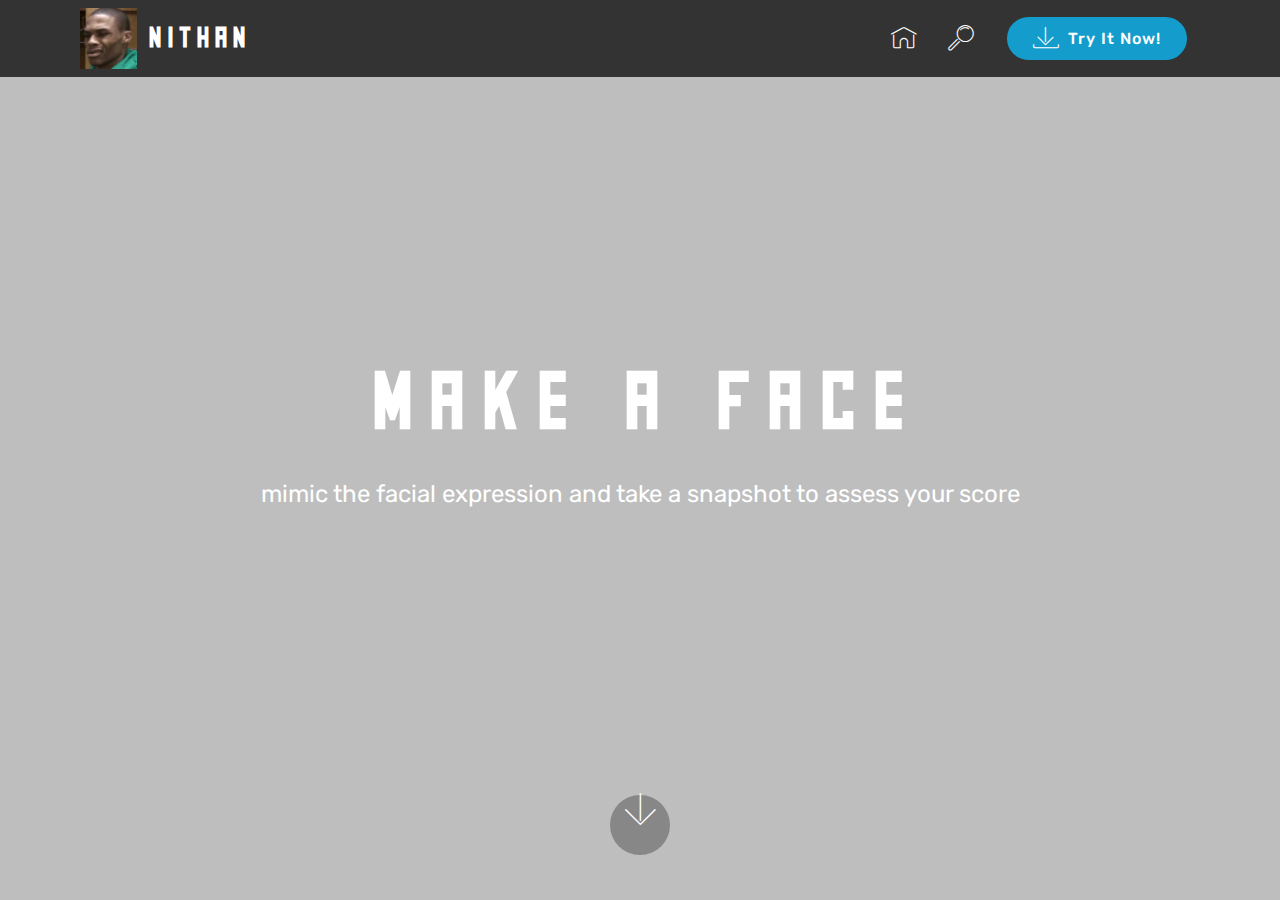
<file: index.html>
<!DOCTYPE html>
<html >
<head>
  <!-- Site made with Mobirise Website Builder v4.8.2, https://mobirise.com -->
  <meta charset="UTF-8">
  <meta http-equiv="X-UA-Compatible" content="IE=edge">
  <meta name="generator" content="Mobirise v4.8.2, mobirise.com">
  <meta name="viewport" content="width=device-width, initial-scale=1, minimum-scale=1">
  <link rel="shortcut icon" href="assets/images/mnnxhgv-122x130.png" type="image/x-icon">
  <meta name="description" content="">
  <title>Home</title>
  <link rel="stylesheet" href="assets/web/assets/mobirise-icons/mobirise-icons.css">
  <link rel="stylesheet" href="assets/tether/tether.min.css">
  <link rel="stylesheet" href="assets/bootstrap/css/bootstrap.min.css">
  <link rel="stylesheet" href="assets/bootstrap/css/bootstrap-grid.min.css">
  <link rel="stylesheet" href="assets/bootstrap/css/bootstrap-reboot.min.css">
  <link rel="stylesheet" href="assets/dropdown/css/style.css">
  <link rel="stylesheet" href="assets/theme/css/style.css">
  <link href="assets/fonts/style.css" rel="stylesheet">
  <link rel="stylesheet" href="assets/mobirise/css/mbr-additional.css" type="text/css">
  
  
  
</head>
<body>
  <section class="menu cid-r30O35GCnK" once="menu" id="menu1-0">

    

    <nav class="navbar navbar-expand beta-menu navbar-dropdown align-items-center navbar-fixed-top navbar-toggleable-sm">
        <button class="navbar-toggler navbar-toggler-right" type="button" data-toggle="collapse" data-target="#navbarSupportedContent" aria-controls="navbarSupportedContent" aria-expanded="false" aria-label="Toggle navigation">
            <div class="hamburger">
                <span></span>
                <span></span>
                <span></span>
                <span></span>
            </div>
        </button>
        <div class="menu-logo">
            <div class="navbar-brand">
                <span class="navbar-logo">
                    <a href="index.html">
                         <img src="assets/images/mnnxhgv-122x130.png" alt="Mobirise" title="" style="height: 3.8rem;">
                    </a>
                </span>
                <span class="navbar-caption-wrap"><a class="navbar-caption text-white display-2" href="https://mobirise.com">n i t h a n</a></span>
            </div>
        </div>
        <div class="collapse navbar-collapse" id="navbarSupportedContent">
            <ul class="navbar-nav nav-dropdown" data-app-modern-menu="true"><li class="nav-item">
                    <a class="nav-link link text-white display-4" href="index.html">
                        <span class="mbri-home mbr-iconfont mbr-iconfont-btn"></span></a>
                </li>
                <li class="nav-item">
                    <a class="nav-link link text-white display-4" href="page1.html">
                        <span class="mbri-search mbr-iconfont mbr-iconfont-btn"></span></a>
                </li></ul>
            <div class="navbar-buttons mbr-section-btn">
                <a class="btn btn-sm btn-primary display-4" href="https://mobirise.com">
                    <span class="mbri-save mbr-iconfont mbr-iconfont-btn "></span>
                    Try It Now!
                </a>
            </div>
        </div>
    </nav>
</section>

<section class="engine"><a href="https://mobiri.se/j">website templates</a></section><section class="header6 cid-r31yh6CTjH mbr-fullscreen" data-bg-video="https://www.youtube.com/watch?v=piMA_SS6ZWU" id="header6-2">

    

    <div class="mbr-overlay" style="opacity: 0.2; background-color: rgb(0, 0, 0);">
    </div>

    <div class="container">
        <div class="row justify-content-md-center">
            <div class="mbr-white col-md-10">
                <h1 class="mbr-section-title align-center mbr-bold pb-3 mbr-fonts-style display-1">m a k e &nbsp; a &nbsp; f a c e</h1>
                <p class="mbr-text align-center pb-3 mbr-fonts-style display-5">mimic the facial expression and take a snapshot to assess your score</p>
                
            </div>
        </div>
    </div>

    <div class="mbr-arrow hidden-sm-down" aria-hidden="true">
        <a href="#next">
            <i class="mbri-down mbr-iconfont"></i>
        </a>
    </div>
</section>


  <script src="assets/web/assets/jquery/jquery.min.js"></script>
  <script src="assets/popper/popper.min.js"></script>
  <script src="assets/tether/tether.min.js"></script>
  <script src="assets/bootstrap/js/bootstrap.min.js"></script>
  <script src="assets/dropdown/js/script.min.js"></script>
  <script src="assets/touchswipe/jquery.touch-swipe.min.js"></script>
  <script src="assets/ytplayer/jquery.mb.ytplayer.min.js"></script>
  <script src="assets/vimeoplayer/jquery.mb.vimeo_player.js"></script>
  <script src="assets/smoothscroll/smooth-scroll.js"></script>
  <script src="assets/theme/js/script.js"></script>
  
  
</body>
</html>
</file>
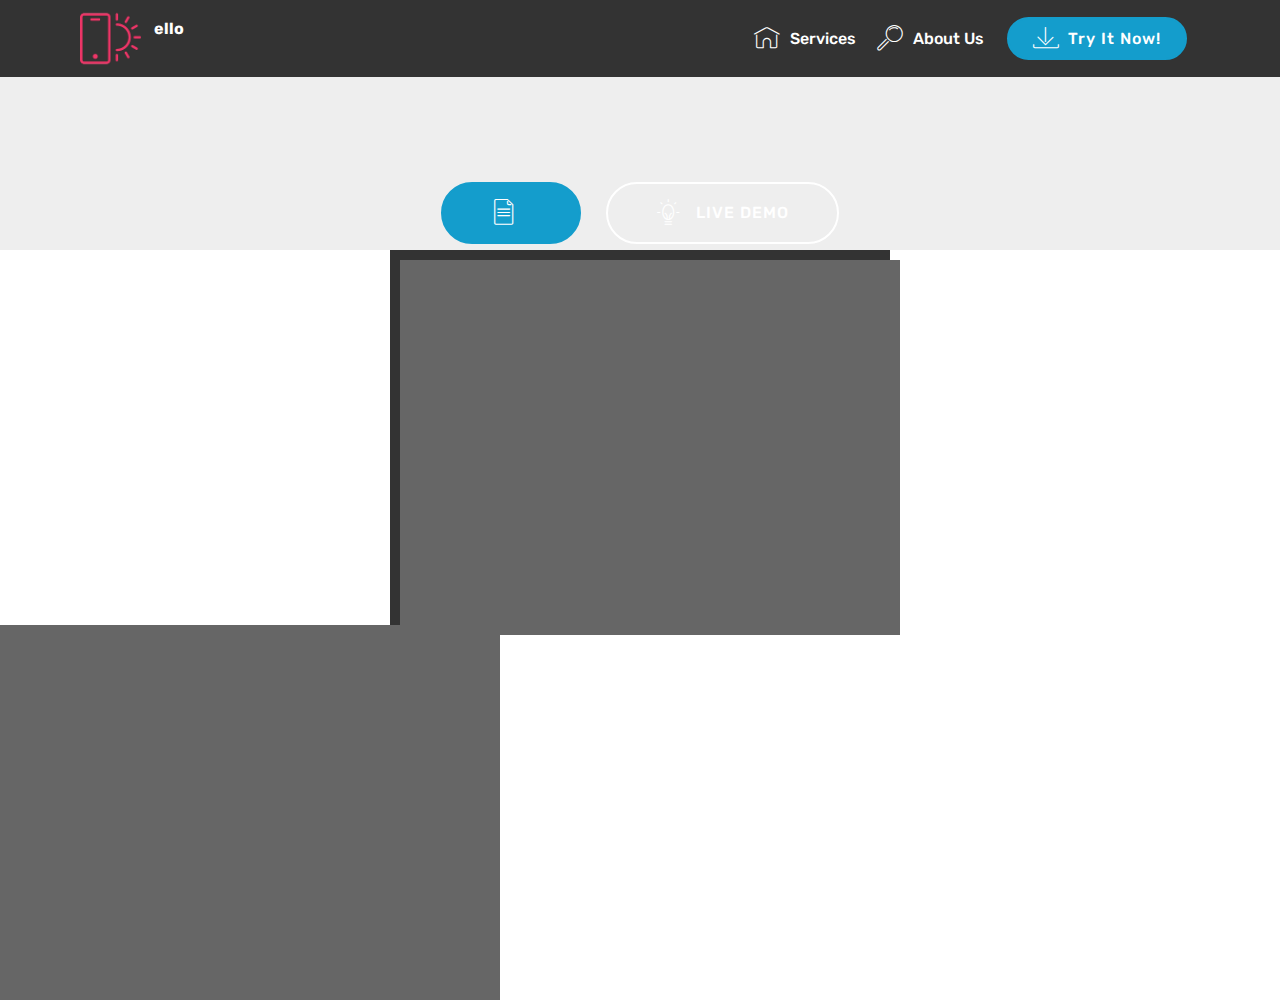
<file: camera.html>
<!DOCTYPE html>
<html>
<head>
<meta charset="utf-8">
<meta content="stuff, to, help, search, engines, not" name="keywords">
<meta content="What this page is about." name="description">
<meta content="Display Webcam Stream" name="title">
<meta charset="UTF-8">
<meta http-equiv="X-UA-Compatible" content="IE=edge">
<meta name="generator" content="Mobirise v4.8.2, mobirise.com">
<meta name="viewport" content="width=device-width, initial-scale=1, minimum-scale=1">
<link rel="shortcut icon" href="assets/images/logo2.png" type="image/x-icon">
<meta name="description" content="">
<title>Home</title>
<link rel="stylesheet" href="assets/web/assets/mobirise-icons/mobirise-icons.css">
<link rel="stylesheet" href="assets/tether/tether.min.css">
<link rel="stylesheet" href="assets/bootstrap/css/bootstrap.min.css">
<link rel="stylesheet" href="assets/bootstrap/css/bootstrap-grid.min.css">
<link rel="stylesheet" href="assets/bootstrap/css/bootstrap-reboot.min.css">
<link rel="stylesheet" href="assets/dropdown/css/style.css">
<link rel="stylesheet" href="assets/theme/css/style.css">
<link rel="stylesheet" href="assets/mobirise/css/mbr-additional.css" type="text/css">


<title>Display Webcam Stream</title>

<style>
#container {
    margin: 0px auto;
    width: 500px;
    height: 375px;
    border: 10px #333 solid;
}
#videoElement {
    width: 500px;
    height: 375px;
    background-color: #666;
}
</style>
</head>

<body>

  <section class="menu cid-r30O35GCnK" once="menu" id="menu1-0">



    <nav class="navbar navbar-expand beta-menu navbar-dropdown align-items-center navbar-fixed-top navbar-toggleable-sm">
        <button class="navbar-toggler navbar-toggler-right" type="button" data-toggle="collapse" data-target="#navbarSupportedContent" aria-controls="navbarSupportedContent" aria-expanded="false" aria-label="Toggle navigation">
            <div class="hamburger">
                <span></span>
                <span></span>
                <span></span>
                <span></span>
            </div>
        </button>
        <div class="menu-logo">
            <div class="navbar-brand">
                <span class="navbar-logo">
                    <a href="https://mobirise.com">
                         <img src="assets/images/logo2.png" alt="Mobirise" style="height: 3.8rem;">
                    </a>
                </span>
                <span class="navbar-caption-wrap"><a class="navbar-caption text-white display-4" href="https://mobirise.com">
                        ello<br><br></a></span>
            </div>
        </div>
        <div class="collapse navbar-collapse" id="navbarSupportedContent">
            <ul class="navbar-nav nav-dropdown" data-app-modern-menu="true"><li class="nav-item">
                    <a class="nav-link link text-white display-4" href="index.html">
                        <span class="mbri-home mbr-iconfont mbr-iconfont-btn"></span>
                        Services
                    </a>
                </li>
                <li class="nav-item">
                    <a class="nav-link link text-white display-4" href="https://mobirise.com">
                        <span class="mbri-search mbr-iconfont mbr-iconfont-btn"></span>
                        About Us
                    </a>
                </li></ul>
            <div class="navbar-buttons mbr-section-btn">
                <a class="btn btn-sm btn-primary display-4" href="https://mobirise.com">
                    <span class="mbri-save mbr-iconfont mbr-iconfont-btn "></span>
                    Try It Now!
                </a>
            </div>
        </div>
    </nav>
  </section>

  <section class="engine"><a href="https://mobiri.se/s">free bootstrap theme</a></section><section class="header1 cid-r30O5tKkRE mbr-parallax-background" id="header1-1">





      <div class="container">
          <div class="row justify-content-md-center">
              <div class="mbr-white col-md-10">
                  <h1 class="mbr-section-title align-center mbr-bold pb-3 mbr-fonts-style display-1">nithaan</h1>
                  <h3 class="mbr-section-subtitle align-center mbr-light pb-3 mbr-fonts-style display-2"></h3>
                  <p class="mbr-text align-center pb-3 mbr-fonts-style display-5"></p>
                  <div class="mbr-section-btn align-center"><a class="btn btn-md btn-primary display-4" href="https://mobirise.com">
                          <span class="mbr-iconfont mbri-file"></span></a>
                      <a class="btn btn-md btn-white-outline display-4" href="https://mobirise.com">
                          <span class="mbr-iconfont mbri-idea"></span>LIVE DEMO</a></div>
              </div>
          </div>
      </div>

  </section>

  <script src="assets/web/assets/jquery/jquery.min.js"></script>
  <script src="assets/popper/popper.min.js"></script>
  <script src="assets/tether/tether.min.js"></script>
  <script src="assets/bootstrap/js/bootstrap.min.js"></script>
  <script src="assets/smoothscroll/smooth-scroll.js"></script>
  <script src="assets/dropdown/js/script.min.js"></script>
  <script src="assets/touchswipe/jquery.touch-swipe.min.js"></script>
  <script src="assets/parallax/jarallax.min.js"></script>
  <script src="assets/theme/js/script.js"></script>



<div id="container">
    <video autoplay="true" id="videoElement">

    </video>
</div>
<script>
var video = document.querySelector("#videoElement");

if (navigator.mediaDevices.getUserMedia) {
    navigator.mediaDevices.getUserMedia({video: true})
  .then(function(stream) {
    video.srcObject = stream;
  })
  .catch(function(err0r) {
    console.log("Something went wrong!");
  });
}
</script>
</body>
</html>

<video autoplay="true" id="videoElement">

</video>
</file>
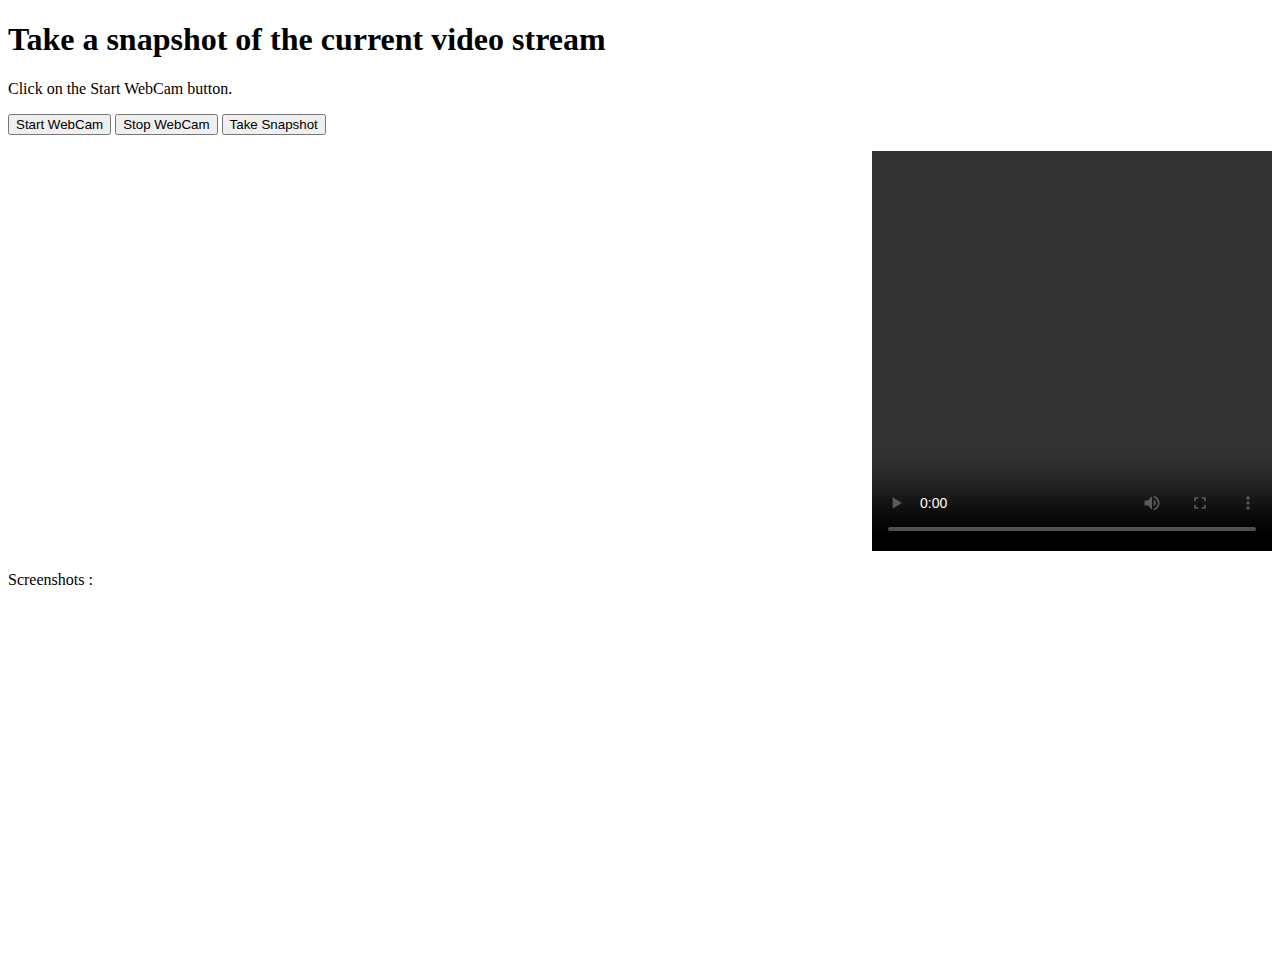
<file: huh.html>
<!DOCTYPE html>
<html>
  <head>
  </head>
  <body onload="init();">
    <h1>Take a snapshot of the current video stream</h1>
   Click on the Start WebCam button.
     <p>
    <button onclick="startWebcam();">Start WebCam</button>
    <button onclick="stopWebcam();">Stop WebCam</button>
       <button onclick="snapshot();">Take Snapshot</button>
    </p>
  <div align="right">
    <video align="left" onclick="snapshot(this);" width=400 height=400 id="video" controls autoplay></video>
  <p>
  </div>

        Screenshots : <p>
      <canvas  align="right" id="myCanvas" width="400" height="350"></canvas>
  </body>
  <script>
      //--------------------
      // GET USER MEDIA CODE
      //--------------------
          navigator.getUserMedia = ( navigator.getUserMedia ||
                             navigator.webkitGetUserMedia ||
                             navigator.mozGetUserMedia ||
                             navigator.msGetUserMedia);

      var video;
      var webcamStream;

      function startWebcam() {
        if (navigator.getUserMedia) {
           navigator.getUserMedia (

              // constraints
              {
                 video: true,
                 audio: false
              },

              // successCallback
              function(localMediaStream) {
                  video = document.querySelector('video');
                 video.src = window.URL.createObjectURL(localMediaStream);
                 webcamStream = localMediaStream;
              },

              // errorCallback
              function(err) {
                 console.log("The following error occured: " + err);
              }
           );
        } else {
           console.log("getUserMedia not supported");
        }
      }

      function stopWebcam() {
          webcamStream.stop();
      }
      //---------------------
      // TAKE A SNAPSHOT CODE
      //---------------------
      var canvas, ctx;

      function init() {
        // Get the canvas and obtain a context for
        // drawing in it
        canvas = document.getElementById("myCanvas");
        ctx = canvas.getContext('2d');
      }

      function snapshot() {
         // Draws current image from the video element into the canvas
        ctx.drawImage(video, 0,0, canvas.width, canvas.height);
      }

  </script>
</html>
</file>
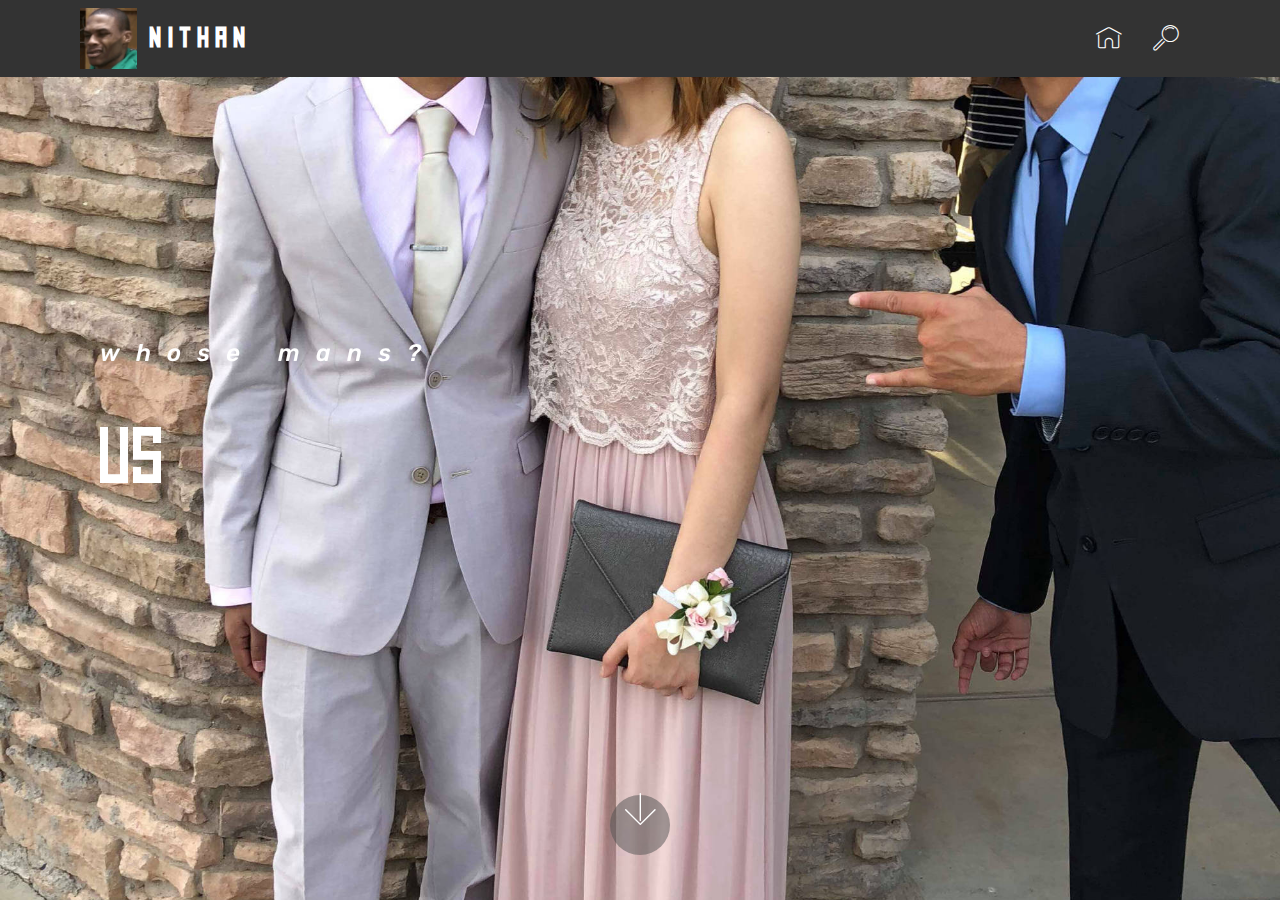
<file: page1.html>
<!DOCTYPE html>
<html >
<head>
  <!-- Site made with Mobirise Website Builder v4.8.2, https://mobirise.com -->
  <meta charset="UTF-8">
  <meta http-equiv="X-UA-Compatible" content="IE=edge">
  <meta name="generator" content="Mobirise v4.8.2, mobirise.com">
  <meta name="viewport" content="width=device-width, initial-scale=1, minimum-scale=1">
  <link rel="shortcut icon" href="assets/images/mnnxhgv-122x130.png" type="image/x-icon">
  <meta name="description" content="Web Builder Description">
  <title>about</title>
  <link rel="stylesheet" href="assets/web/assets/mobirise-icons/mobirise-icons.css">
  <link rel="stylesheet" href="assets/tether/tether.min.css">
  <link rel="stylesheet" href="assets/bootstrap/css/bootstrap.min.css">
  <link rel="stylesheet" href="assets/bootstrap/css/bootstrap-grid.min.css">
  <link rel="stylesheet" href="assets/bootstrap/css/bootstrap-reboot.min.css">
  <link rel="stylesheet" href="assets/dropdown/css/style.css">
  <link rel="stylesheet" href="assets/theme/css/style.css">
  <link href="assets/fonts/style.css" rel="stylesheet">
  <link rel="stylesheet" href="assets/mobirise/css/mbr-additional.css" type="text/css">



</head>
<body>
  <section class="menu cid-r30O35GCnK" once="menu" id="menu1-3">



    <nav class="navbar navbar-expand beta-menu navbar-dropdown align-items-center navbar-fixed-top navbar-toggleable-sm">
        <button class="navbar-toggler navbar-toggler-right" type="button" data-toggle="collapse" data-target="#navbarSupportedContent" aria-controls="navbarSupportedContent" aria-expanded="false" aria-label="Toggle navigation">
            <div class="hamburger">
                <span></span>
                <span></span>
                <span></span>
                <span></span>
            </div>
        </button>
        <div class="menu-logo">
            <div class="navbar-brand">
                <span class="navbar-logo">
                    <a href="home.html">
                         <img src="assets/images/mnnxhgv-122x130.png" alt="Mobirise" title="" style="height: 3.8rem;">
                    </a>
                </span>
                <span class="navbar-caption-wrap"><a class="navbar-caption text-white display-2" href="home.html">n i t h a n</a></span>
            </div>
        </div>
        <div class="collapse navbar-collapse" id="navbarSupportedContent">
            <ul class="navbar-nav nav-dropdown" data-app-modern-menu="true"><li class="nav-item">
                    <a class="nav-link link text-white display-4" href="home.html">
                        <span class="mbri-home mbr-iconfont mbr-iconfont-btn"></span></a>
                </li>
                <li class="nav-item">
                    <a class="nav-link link text-white display-4" href="page1.html">
                        <span class="mbri-search mbr-iconfont mbr-iconfont-btn"></span></a>
                </li></ul>
            <div class="navbar-buttons mbr-section-btn">

            </div>
        </div>
    </nav>
</section>

<section class="engine"><a href="https://mobiri.se/a">online website builder</a></section><section class="header11 cid-r31LKigpyJ mbr-fullscreen mbr-parallax-background" id="header11-4">

    <!-- Block parameters controls (Blue "Gear" panel) -->

    <!-- End block parameters -->


    <div class="container align-left">
        <div class="media-container-column mbr-white col-md-12">
            <h3 class="mbr-section-subtitle py-3 mbr-fonts-style display-5">whose mans?</h3>
            <h1 class="mbr-section-title py-3 mbr-fonts-style display-1">us.....</h1>
            <p class="mbr-text py-3 mbr-fonts-style display-5"></p>

        </div>
    </div>

    <div class="mbr-arrow hidden-sm-down" aria-hidden="true">
        <a href="#next">
            <i class="mbri-down mbr-iconfont"></i>
        </a>
    </div>
</section>


  <script src="assets/web/assets/jquery/jquery.min.js"></script>
  <script src="assets/popper/popper.min.js"></script>
  <script src="assets/tether/tether.min.js"></script>
  <script src="assets/bootstrap/js/bootstrap.min.js"></script>
  <script src="assets/smoothscroll/smooth-scroll.js"></script>
  <script src="assets/dropdown/js/script.min.js"></script>
  <script src="assets/touchswipe/jquery.touch-swipe.min.js"></script>
  <script src="assets/parallax/jarallax.min.js"></script>
  <script src="assets/theme/js/script.js"></script>


</body>
</html>
</file>
<file: assets/web/assets/mobirise-icons/mobirise-icons.css>
@font-face {
  font-family: 'MobiriseIcons';
  src:  url('mobirise-icons.eot?spat4u');
  src:  url('mobirise-icons.eot?spat4u#iefix') format('embedded-opentype'),
    url('mobirise-icons.ttf?spat4u') format('truetype'),
    url('mobirise-icons.woff?spat4u') format('woff'),
    url('mobirise-icons.svg?spat4u#MobiriseIcons') format('svg');
  font-weight: normal;
  font-style: normal;
}

[class^="mbri-"], [class*=" mbri-"] {
  /* use !important to prevent issues with browser extensions that change fonts */
  font-family: MobiriseIcons !important;
  speak: none;
  font-style: normal;
  font-weight: normal;
  font-variant: normal;
  text-transform: none;
  line-height: 1;

  /* Better Font Rendering =========== */
  -webkit-font-smoothing: antialiased;
  -moz-osx-font-smoothing: grayscale;
}

.mbri-add-submenu:before {
  content: "\e900";
}
.mbri-alert:before {
  content: "\e901";
}
.mbri-align-center:before {
  content: "\e902";
}
.mbri-align-justify:before {
  content: "\e903";
}
.mbri-align-left:before {
  content: "\e904";
}
.mbri-align-right:before {
  content: "\e905";
}
.mbri-android:before {
  content: "\e906";
}
.mbri-apple:before {
  content: "\e907";
}
.mbri-arrow-down:before {
  content: "\e908";
}
.mbri-arrow-next:before {
  content: "\e909";
}
.mbri-arrow-prev:before {
  content: "\e90a";
}
.mbri-arrow-up:before {
  content: "\e90b";
}
.mbri-bold:before {
  content: "\e90c";
}
.mbri-bookmark:before {
  content: "\e90d";
}
.mbri-bootstrap:before {
  content: "\e90e";
}
.mbri-briefcase:before {
  content: "\e90f";
}
.mbri-browse:before {
  content: "\e910";
}
.mbri-bulleted-list:before {
  content: "\e911";
}
.mbri-calendar:before {
  content: "\e912";
}
.mbri-camera:before {
  content: "\e913";
}
.mbri-cart-add:before {
  content: "\e914";
}
.mbri-cart-full:before {
  content: "\e915";
}
.mbri-cash:before {
  content: "\e916";
}
.mbri-change-style:before {
  content: "\e917";
}
.mbri-chat:before {
  content: "\e918";
}
.mbri-clock:before {
  content: "\e919";
}
.mbri-close:before {
  content: "\e91a";
}
.mbri-cloud:before {
  content: "\e91b";
}
.mbri-code:before {
  content: "\e91c";
}
.mbri-contact-form:before {
  content: "\e91d";
}
.mbri-credit-card:before {
  content: "\e91e";
}
.mbri-cursor-click:before {
  content: "\e91f";
}
.mbri-cust-feedback:before {
  content: "\e920";
}
.mbri-database:before {
  content: "\e921";
}
.mbri-delivery:before {
  content: "\e922";
}
.mbri-desktop:before {
  content: "\e923";
}
.mbri-devices:before {
  content: "\e924";
}
.mbri-down:before {
  content: "\e925";
}
.mbri-download:before {
  content: "\e989";
}
.mbri-drag-n-drop:before {
  content: "\e927";
}
.mbri-drag-n-drop2:before {
  content: "\e928";
}
.mbri-edit:before {
  content: "\e929";
}
.mbri-edit2:before {
  content: "\e92a";
}
.mbri-error:before {
  content: "\e92b";
}
.mbri-extension:before {
  content: "\e92c";
}
.mbri-features:before {
  content: "\e92d";
}
.mbri-file:before {
  content: "\e92e";
}
.mbri-flag:before {
  content: "\e92f";
}
.mbri-folder:before {
  content: "\e930";
}
.mbri-gift:before {
  content: "\e931";
}
.mbri-github:before {
  content: "\e932";
}
.mbri-globe:before {
  content: "\e933";
}
.mbri-globe-2:before {
  content: "\e934";
}
.mbri-growing-chart:before {
  content: "\e935";
}
.mbri-hearth:before {
  content: "\e936";
}
.mbri-help:before {
  content: "\e937";
}
.mbri-home:before {
  content: "\e938";
}
.mbri-hot-cup:before {
  content: "\e939";
}
.mbri-idea:before {
  content: "\e93a";
}
.mbri-image-gallery:before {
  content: "\e93b";
}
.mbri-image-slider:before {
  content: "\e93c";
}
.mbri-info:before {
  content: "\e93d";
}
.mbri-italic:before {
  content: "\e93e";
}
.mbri-key:before {
  content: "\e93f";
}
.mbri-laptop:before {
  content: "\e940";
}
.mbri-layers:before {
  content: "\e941";
}
.mbri-left-right:before {
  content: "\e942";
}
.mbri-left:before {
  content: "\e943";
}
.mbri-letter:before {
  content: "\e944";
}
.mbri-like:before {
  content: "\e945";
}
.mbri-link:before {
  content: "\e946";
}
.mbri-lock:before {
  content: "\e947";
}
.mbri-login:before {
  content: "\e948";
}
.mbri-logout:before {
  content: "\e949";
}
.mbri-magic-stick:before {
  content: "\e94a";
}
.mbri-map-pin:before {
  content: "\e94b";
}
.mbri-menu:before {
  content: "\e94c";
}
.mbri-mobile:before {
  content: "\e94d";
}
.mbri-mobile2:before {
  content: "\e94e";
}
.mbri-mobirise:before {
  content: "\e94f";
}
.mbri-more-horizontal:before {
  content: "\e950";
}
.mbri-more-vertical:before {
  content: "\e951";
}
.mbri-music:before {
  content: "\e952";
}
.mbri-new-file:before {
  content: "\e953";
}
.mbri-numbered-list:before {
  content: "\e954";
}
.mbri-opened-folder:before {
  content: "\e955";
}
.mbri-pages:before {
  content: "\e956";
}
.mbri-paper-plane:before {
  content: "\e957";
}
.mbri-paperclip:before {
  content: "\e958";
}
.mbri-photo:before {
  content: "\e959";
}
.mbri-photos:before {
  content: "\e95a";
}
.mbri-pin:before {
  content: "\e95b";
}
.mbri-play:before {
  content: "\e95c";
}
.mbri-plus:before {
  content: "\e95d";
}
.mbri-preview:before {
  content: "\e95e";
}
.mbri-print:before {
  content: "\e95f";
}
.mbri-protect:before {
  content: "\e960";
}
.mbri-question:before {
  content: "\e961";
}
.mbri-quote-left:before {
  content: "\e962";
}
.mbri-quote-right:before {
  content: "\e963";
}
.mbri-refresh:before {
  content: "\e964";
}
.mbri-responsive:before {
  content: "\e965";
}
.mbri-right:before {
  content: "\e966";
}
.mbri-rocket:before {
  content: "\e967";
}
.mbri-sad-face:before {
  content: "\e968";
}
.mbri-sale:before {
  content: "\e969";
}
.mbri-save:before {
  content: "\e96a";
}
.mbri-search:before {
  content: "\e96b";
}
.mbri-setting:before {
  content: "\e96c";
}
.mbri-setting2:before {
  content: "\e96d";
}
.mbri-setting3:before {
  content: "\e96e";
}
.mbri-share:before {
  content: "\e96f";
}
.mbri-shopping-bag:before {
  content: "\e970";
}
.mbri-shopping-basket:before {
  content: "\e971";
}
.mbri-shopping-cart:before {
  content: "\e972";
}
.mbri-sites:before {
  content: "\e973";
}
.mbri-smile-face:before {
  content: "\e974";
}
.mbri-speed:before {
  content: "\e975";
}
.mbri-star:before {
  content: "\e976";
}
.mbri-success:before {
  content: "\e977";
}
.mbri-sun:before {
  content: "\e978";
}
.mbri-sun2:before {
  content: "\e979";
}
.mbri-tablet:before {
  content: "\e97a";
}
.mbri-tablet-vertical:before {
  content: "\e97b";
}
.mbri-target:before {
  content: "\e97c";
}
.mbri-timer:before {
  content: "\e97d";
}
.mbri-to-ftp:before {
  content: "\e97e";
}
.mbri-to-local-drive:before {
  content: "\e97f";
}
.mbri-touch-swipe:before {
  content: "\e980";
}
.mbri-touch:before {
  content: "\e981";
}
.mbri-trash:before {
  content: "\e982";
}
.mbri-underline:before {
  content: "\e983";
}
.mbri-unlink:before {
  content: "\e984";
}
.mbri-unlock:before {
  content: "\e985";
}
.mbri-up-down:before {
  content: "\e986";
}
.mbri-up:before {
  content: "\e987";
}
.mbri-update:before {
  content: "\e988";
}
.mbri-upload:before {
 content: "\e926"; 
}
.mbri-user:before {
  content: "\e98a";
}
.mbri-user2:before {
  content: "\e98b";
}
.mbri-users:before {
  content: "\e98c";
}
.mbri-video:before {
  content: "\e98d";
}
.mbri-video-play:before {
  content: "\e98e";
}
.mbri-watch:before {
  content: "\e98f";
}
.mbri-website-theme:before {
  content: "\e990";
}
.mbri-wifi:before {
  content: "\e991";
}
.mbri-windows:before {
  content: "\e992";
}
.mbri-zoom-out:before {
  content: "\e993";
}
.mbri-redo:before {
  content: "\e994";
}
.mbri-undo:before {
  content: "\e995";
}
</file>
<file: assets/dropdown/css/style.css>
.navbar-dropdown {
  left: 0;
  padding: 0;
  position: absolute;
  right: 0;
  top: 0;
  transition: all 0.45s ease;
  z-index: 1030;
  background: #282828; }
  .navbar-dropdown .navbar-logo {
    margin-right: 0.8rem;
    transition: margin 0.3s ease-in-out;
    vertical-align: middle; }
    .navbar-dropdown .navbar-logo img {
      height: 3.125rem;
      transition: all 0.3s ease-in-out; }
    .navbar-dropdown .navbar-logo.mbr-iconfont {
      font-size: 3.125rem;
      line-height: 3.125rem; }
  .navbar-dropdown .navbar-caption {
    font-weight: 700;
    white-space: normal;
    vertical-align: -4px;
    line-height: 3.125rem !important; }
    .navbar-dropdown .navbar-caption, .navbar-dropdown .navbar-caption:hover {
      color: inherit;
      text-decoration: none; }
  .navbar-dropdown .mbr-iconfont + .navbar-caption {
    vertical-align: -1px; }
  .navbar-dropdown.navbar-fixed-top {
    position: fixed; }
  .navbar-dropdown .navbar-brand span {
    vertical-align: -4px; }
  .navbar-dropdown.bg-color.transparent {
    background: none; }
  .navbar-dropdown.navbar-short .navbar-brand {
    padding: 0.625rem 0; }
    .navbar-dropdown.navbar-short .navbar-brand span {
      vertical-align: -1px; }
  .navbar-dropdown.navbar-short .navbar-caption {
    line-height: 2.375rem !important;
    vertical-align: -2px; }
  .navbar-dropdown.navbar-short .navbar-logo {
    margin-right: 0.5rem; }
    .navbar-dropdown.navbar-short .navbar-logo img {
      height: 2.375rem; }
    .navbar-dropdown.navbar-short .navbar-logo.mbr-iconfont {
      font-size: 2.375rem;
      line-height: 2.375rem; }
  .navbar-dropdown.navbar-short .mbr-table-cell {
    height: 3.625rem; }
  .navbar-dropdown .navbar-close {
    left: 0.6875rem;
    position: fixed;
    top: 0.75rem;
    z-index: 1000; }
  .navbar-dropdown .hamburger-icon {
    content: "";
    display: inline-block;
    vertical-align: middle;
    width: 16px;
    -webkit-box-shadow: 0 -6px 0 1px #282828,0 0 0 1px #282828,0 6px 0 1px #282828;
    -moz-box-shadow: 0 -6px 0 1px #282828,0 0 0 1px #282828,0 6px 0 1px #282828;
    box-shadow: 0 -6px 0 1px #282828,0 0 0 1px #282828,0 6px 0 1px #282828; }

.dropdown-menu .dropdown-toggle[data-toggle="dropdown-submenu"]::after {
  border-bottom: 0.35em solid transparent;
  border-left: 0.35em solid;
  border-right: 0;
  border-top: 0.35em solid transparent;
  margin-left: 0.3rem; }

.dropdown-menu .dropdown-item:focus {
  outline: 0; }

.nav-dropdown {
  font-size: 0.75rem;
  font-weight: 500;
  height: auto !important; }
  .nav-dropdown .nav-btn {
    padding-left: 1rem; }
  .nav-dropdown .link {
    margin: .667em 1.667em;
    font-weight: 500;
    padding: 0;
    transition: color .2s ease-in-out; }
    .nav-dropdown .link.dropdown-toggle {
      margin-right: 2.583em; }
      .nav-dropdown .link.dropdown-toggle::after {
        margin-left: .25rem;
        border-top: 0.35em solid;
        border-right: 0.35em solid transparent;
        border-left: 0.35em solid transparent;
        border-bottom: 0; }
      .nav-dropdown .link.dropdown-toggle[aria-expanded="true"] {
        margin: 0;
        padding: 0.667em 3.263em  0.667em 1.667em; }
  .nav-dropdown .link::after,
  .nav-dropdown .dropdown-item::after {
    color: inherit; }
  .nav-dropdown .btn {
    font-size: 0.75rem;
    font-weight: 700;
    letter-spacing: 0;
    margin-bottom: 0;
    padding-left: 1.25rem;
    padding-right: 1.25rem; }
  .nav-dropdown .dropdown-menu {
    border-radius: 0;
    border: 0;
    left: 0;
    margin: 0;
    padding-bottom: 1.25rem;
    padding-top: 1.25rem;
    position: relative; }
  .nav-dropdown .dropdown-submenu {
    margin-left: 0.125rem;
    top: 0; }
  .nav-dropdown .dropdown-item {
    font-weight: 500;
    line-height: 2;
    padding: 0.3846em 4.615em 0.3846em 1.5385em;
    position: relative;
    transition: color .2s ease-in-out, background-color .2s ease-in-out; }
    .nav-dropdown .dropdown-item::after {
      margin-top: -0.3077em;
      position: absolute;
      right: 1.1538em;
      top: 50%; }
    .nav-dropdown .dropdown-item:focus, .nav-dropdown .dropdown-item:hover {
      background: none; }

@media (max-width: 767px) {
  .nav-dropdown.navbar-toggleable-sm {
    bottom: 0;
    display: none;
    left: 0;
    overflow-x: hidden;
    position: fixed;
    top: 0;
    transform: translateX(-100%);
    -ms-transform: translateX(-100%);
    -webkit-transform: translateX(-100%);
    width: 18.75rem;
    z-index: 999; } }
.nav-dropdown.navbar-toggleable-xl {
  bottom: 0;
  display: none;
  left: 0;
  overflow-x: hidden;
  position: fixed;
  top: 0;
  transform: translateX(-100%);
  -ms-transform: translateX(-100%);
  -webkit-transform: translateX(-100%);
  width: 18.75rem;
  z-index: 999; }

.nav-dropdown-sm {
  display: block !important;
  overflow-x: hidden;
  overflow: auto;
  padding-top: 3.875rem; }
  .nav-dropdown-sm::after {
    content: "";
    display: block;
    height: 3rem;
    width: 100%; }
  .nav-dropdown-sm.collapse.in ~ .navbar-close {
    display: block !important; }
  .nav-dropdown-sm.collapsing, .nav-dropdown-sm.collapse.in {
    transform: translateX(0);
    -ms-transform: translateX(0);
    -webkit-transform: translateX(0);
    transition: all 0.25s ease-out;
    -webkit-transition: all 0.25s ease-out;
    background: #282828; }
  .nav-dropdown-sm.collapsing[aria-expanded="false"] {
    transform: translateX(-100%);
    -ms-transform: translateX(-100%);
    -webkit-transform: translateX(-100%); }
  .nav-dropdown-sm .nav-item {
    display: block;
    margin-left: 0 !important;
    padding-left: 0; }
  .nav-dropdown-sm .link,
  .nav-dropdown-sm .dropdown-item {
    border-top: 1px dotted rgba(255, 255, 255, 0.1);
    font-size: 0.8125rem;
    line-height: 1.6;
    margin: 0 !important;
    padding: 0.875rem 2.4rem 0.875rem 1.5625rem !important;
    position: relative;
    white-space: normal; }
    .nav-dropdown-sm .link:focus, .nav-dropdown-sm .link:hover,
    .nav-dropdown-sm .dropdown-item:focus,
    .nav-dropdown-sm .dropdown-item:hover {
      background: rgba(0, 0, 0, 0.2) !important;
      color: #c0a375; }
  .nav-dropdown-sm .nav-btn {
    position: relative;
    padding: 1.5625rem 1.5625rem 0 1.5625rem; }
    .nav-dropdown-sm .nav-btn::before {
      border-top: 1px dotted rgba(255, 255, 255, 0.1);
      content: "";
      left: 0;
      position: absolute;
      top: 0;
      width: 100%; }
    .nav-dropdown-sm .nav-btn + .nav-btn {
      padding-top: 0.625rem; }
      .nav-dropdown-sm .nav-btn + .nav-btn::before {
        display: none; }
  .nav-dropdown-sm .btn {
    padding: 0.625rem 0; }
  .nav-dropdown-sm .dropdown-toggle[data-toggle="dropdown-submenu"]::after {
    margin-left: .25rem;
    border-top: 0.35em solid;
    border-right: 0.35em solid transparent;
    border-left: 0.35em solid transparent;
    border-bottom: 0; }
  .nav-dropdown-sm .dropdown-toggle[data-toggle="dropdown-submenu"][aria-expanded="true"]::after {
    border-top: 0;
    border-right: 0.35em solid transparent;
    border-left: 0.35em solid transparent;
    border-bottom: 0.35em solid; }
  .nav-dropdown-sm .dropdown-menu {
    margin: 0;
    padding: 0;
    position: relative;
    top: 0;
    left: 0;
    width: 100%;
    border: 0;
    float: none;
    border-radius: 0;
    background: none; }
  .nav-dropdown-sm .dropdown-submenu {
    left: 100%;
    margin-left: 0.125rem;
    margin-top: -1.25rem;
    top: 0; }

.navbar-toggleable-sm .nav-dropdown .dropdown-menu {
  position: absolute; }

.navbar-toggleable-sm .nav-dropdown .dropdown-submenu {
  left: 100%;
  margin-left: 0.125rem;
  margin-top: -1.25rem;
  top: 0; }

.navbar-toggleable-sm.opened .nav-dropdown .dropdown-menu {
  position: relative; }

.navbar-toggleable-sm.opened .nav-dropdown .dropdown-submenu {
  left: 0;
  margin-left: 00rem;
  margin-top: 0rem;
  top: 0; }

.is-builder .nav-dropdown.collapsing {
  transition: none !important; }

/*# sourceMappingURL=style.css.map */
</file>
<file: assets/theme/css/style.css>
/*!
 * Mobirise v4 theme (https://mobirise.com/)
 * Copyright 2017 Mobirise
 */
section {
  background-color: #eeeeee; }

section,
.container,
.container-fluid {
  position: relative;
  word-wrap: break-word; }

a.mbr-iconfont:hover {
  text-decoration: none; }

.article .lead p, .article .lead ul, .article .lead ol, .article .lead pre, .article .lead blockquote {
  margin-bottom: 0; }

a {
  font-style: normal;
  font-weight: 400;
  cursor: pointer; }
  a, a:hover {
    text-decoration: none; }

figure {
  margin-bottom: 0; }

body {
  color: #232323; }

h1, h2, h3, h4, h5, h6,
.h1, .h2, .h3, .h4, .h5, .h6,
.display-1, .display-2, .display-3, .display-4 {
  line-height: 1;
  word-break: break-word;
  word-wrap: break-word; }

b, strong {
  font-weight: bold; }

blockquote {
  padding: 10px 0 10px 20px;
  position: relative;
  border-left: 2px solid;
  border-color: #ff3366; }

input:-webkit-autofill, input:-webkit-autofill:hover, input:-webkit-autofill:focus, input:-webkit-autofill:active {
  transition-delay: 9999s;
  transition-property: background-color, color; }

textarea[type="hidden"] {
  display: none; }

body {
  position: relative; }

section {
  background-position: 50% 50%;
  background-repeat: no-repeat;
  background-size: cover; }
  section .mbr-background-video,
  section .mbr-background-video-preview {
    position: absolute;
    bottom: 0;
    left: 0;
    right: 0;
    top: 0; }

.hidden {
  visibility: hidden; }

.mbr-z-index20 {
  z-index: 20; }

/*! Base colors */
.mbr-white {
  color: #ffffff; }

.mbr-black {
  color: #000000; }

.mbr-bg-white {
  background-color: #ffffff; }

.mbr-bg-black {
  background-color: #000000; }

/*! Text-aligns */
.align-left {
  text-align: left; }

.align-center {
  text-align: center; }

.align-right {
  text-align: right; }

@media (max-width: 767px) {
  .align-left, .align-center, .align-right, .mbr-section-btn, .mbr-section-title {
    text-align: center; } }
/*! Font-weight  */
.mbr-light {
  font-weight: 300; }

.mbr-regular {
  font-weight: 400; }

.mbr-semibold {
  font-weight: 500; }

.mbr-bold {
  font-weight: 700; }

/*! Media  */
.media-size-item {
  -webkit-flex: 1 1 auto;
  -moz-flex: 1 1 auto;
  -ms-flex: 1 1 auto;
  -o-flex: 1 1 auto;
  flex: 1 1 auto; }

.media-content {
  -webkit-flex-basis: 100%;
  flex-basis: 100%; }

.media-container-row {
  display: -ms-flexbox;
  display: -webkit-flex;
  display: flex;
  -webkit-flex-direction: row;
  -ms-flex-direction: row;
  flex-direction: row;
  -webkit-flex-wrap: wrap;
  -ms-flex-wrap: wrap;
  flex-wrap: wrap;
  -webkit-justify-content: center;
  -ms-flex-pack: center;
  justify-content: center;
  -webkit-align-content: center;
  -ms-flex-line-pack: center;
  align-content: center;
  -webkit-align-items: start;
  -ms-flex-align: start;
  align-items: start; }
  .media-container-row .media-size-item {
    width: 400px; }

.media-container-column {
  display: -ms-flexbox;
  display: -webkit-flex;
  display: flex;
  -webkit-flex-direction: column;
  -ms-flex-direction: column;
  flex-direction: column;
  -webkit-flex-wrap: wrap;
  -ms-flex-wrap: wrap;
  flex-wrap: wrap;
  -webkit-justify-content: center;
  -ms-flex-pack: center;
  justify-content: center;
  -webkit-align-content: center;
  -ms-flex-line-pack: center;
  align-content: center;
  -webkit-align-items: stretch;
  -ms-flex-align: stretch;
  align-items: stretch; }
  .media-container-column > * {
    width: 100%; }

@media (min-width: 992px) {
  .media-container-row {
    -webkit-flex-wrap: nowrap;
    -ms-flex-wrap: nowrap;
    flex-wrap: nowrap; } }
figure {
  overflow: hidden; }

figure[mbr-media-size] {
  transition: width 0.1s; }

.mbr-figure img, .mbr-figure iframe {
  display: block;
  width: 100%; }

.card {
  background-color: transparent;
  border: none; }

.card-img {
  text-align: center;
  flex-shrink: 0; }

.media {
  max-width: 100%;
  margin: 0 auto; }

.mbr-figure {
  -ms-flex-item-align: center;
  -ms-grid-row-align: center;
  -webkit-align-self: center;
  align-self: center; }

.media-container > div {
  max-width: 100%; }

.mbr-figure img, .card-img img {
  width: 100%; }

@media (max-width: 991px) {
  .media-size-item {
    width: auto !important; }

  .media {
    width: auto; }

  .mbr-figure {
    width: 100% !important; } }
/*! Buttons */
.mbr-section-btn {
  margin-left: -.25rem;
  margin-right: -.25rem;
  font-size: 0; }

nav .mbr-section-btn {
  margin-left: 0rem;
  margin-right: 0rem; }

/*! Btn icon margin */
.btn .mbr-iconfont, .btn.btn-sm .mbr-iconfont {
  cursor: pointer;
  margin-right: 0.5rem; }

.btn.btn-md .mbr-iconfont, .btn.btn-md .mbr-iconfont {
  margin-right: 0.8rem; }

.mbr-regular {
  font-weight: 400; }

.mbr-semibold {
  font-weight: 500; }

.mbr-bold {
  font-weight: 700; }

[type="submit"] {
  -webkit-appearance: none; }

/*! Full-screen */
.mbr-fullscreen .mbr-overlay {
  min-height: 100vh; }

.mbr-fullscreen {
  display: flex;
  display: -webkit-flex;
  display: -moz-flex;
  display: -ms-flex;
  display: -o-flex;
  align-items: center;
  -webkit-align-items: center;
  min-height: 100vh;
  padding-top: 3rem;
  padding-bottom: 3rem; }

/*! Map */
.map {
  height: 25rem;
  position: relative; }
  .map iframe {
    width: 100%;
    height: 100%; }

/* Form */
.form-asterisk {
  font-family: initial;
  position: absolute;
  top: -2px;
  font-weight: normal; }

/*! Scroll to top arrow */
.mbr-arrow-up {
  bottom: 25px;
  right: 90px;
  position: fixed;
  text-align: right;
  z-index: 5000;
  color: #ffffff;
  font-size: 32px;
  transform: rotate(180deg);
  -webkit-transform: rotate(180deg); }

.mbr-arrow-up a {
  background: rgba(0, 0, 0, 0.2);
  border-radius: 3px;
  color: #fff;
  display: inline-block;
  height: 60px;
  width: 60px;
  outline-style: none !important;
  position: relative;
  text-decoration: none;
  transition: all .3s ease-in-out;
  cursor: pointer;
  text-align: center; }
  .mbr-arrow-up a:hover {
    background-color: rgba(0, 0, 0, 0.4); }
  .mbr-arrow-up a i {
    line-height: 60px; }

.mbr-arrow-up-icon {
  display: block;
  color: #fff; }

.mbr-arrow-up-icon::before {
  content: "\203a";
  display: inline-block;
  font-family: serif;
  font-size: 32px;
  line-height: 1;
  font-style: normal;
  position: relative;
  top: 6px;
  left: -4px;
  -webkit-transform: rotate(-90deg);
  transform: rotate(-90deg); }

/*! Arrow Down */
.mbr-arrow {
  position: absolute;
  bottom: 45px;
  left: 50%;
  width: 60px;
  height: 60px;
  cursor: pointer;
  background-color: rgba(80, 80, 80, 0.5);
  border-radius: 50%;
  -webkit-transform: translateX(-50%);
  transform: translateX(-50%); }
  .mbr-arrow > a {
    display: inline-block;
    text-decoration: none;
    outline-style: none;
    -webkit-animation: arrowdown 1.7s ease-in-out infinite;
    animation: arrowdown 1.7s ease-in-out infinite; }
    .mbr-arrow > a > i {
      position: absolute;
      top: -2px;
      left: 15px;
      font-size: 2rem; }

@keyframes arrowdown {
  0% {
    transform: translateY(0px);
    -webkit-transform: translateY(0px); }
  50% {
    transform: translateY(-5px);
    -webkit-transform: translateY(-5px); }
  100% {
    transform: translateY(0px);
    -webkit-transform: translateY(0px); } }
@-webkit-keyframes arrowdown {
  0% {
    transform: translateY(0px);
    -webkit-transform: translateY(0px); }
  50% {
    transform: translateY(-5px);
    -webkit-transform: translateY(-5px); }
  100% {
    transform: translateY(0px);
    -webkit-transform: translateY(0px); } }
@media (max-width: 500px) {
  .mbr-arrow-up {
    left: 50%;
    right: auto;
    transform: translateX(-50%) rotate(180deg);
    -webkit-transform: translateX(-50%) rotate(180deg); } }
/*Gradients animation*/
@keyframes gradient-animation {
  from {
    background-position: 0% 100%;
    animation-timing-function: ease-in-out; }
  to {
    background-position: 100% 0%;
    animation-timing-function: ease-in-out; } }
@-webkit-keyframes gradient-animation {
  from {
    background-position: 0% 100%;
    animation-timing-function: ease-in-out; }
  to {
    background-position: 100% 0%;
    animation-timing-function: ease-in-out; } }
.bg-gradient {
  background-size: 200% 200%;
  animation: gradient-animation 5s infinite alternate;
  -webkit-animation: gradient-animation 5s infinite alternate; }

.menu .navbar-brand {
  display: -webkit-flex; }
  .menu .navbar-brand span {
    display: flex;
    display: -webkit-flex; }
  .menu .navbar-brand .navbar-caption-wrap {
    display: -webkit-flex; }
  .menu .navbar-brand .navbar-logo img {
    display: -webkit-flex; }
@media (min-width: 768px) and (max-width: 991px) {
  .menu .navbar-toggleable-sm .navbar-nav {
    display: -webkit-box;
    display: -webkit-flex;
    display: -ms-flexbox; } }
@media (min-width: 992px) {
  .menu .navbar-nav.nav-dropdown {
    display: -webkit-flex; }
  .menu .navbar-toggleable-sm .navbar-collapse {
    display: -webkit-flex !important; } }

/*# sourceMappingURL=style.css.map */
.engine {
	position: absolute;
	text-indent: -2400px;
	text-align: center;
	padding: 0;
	top: 0;
	left: -2400px;
}
</file>
<file: assets/fonts/style.css>
@font-face {
   font-family: 'NBA-Milwaukee-Bucks-2015';
   src: url('NBA-Milwaukee-Bucks-2015/font.ttf');
}
</file>
<file: assets/mobirise/css/mbr-additional.css>
@import url(https://fonts.googleapis.com/css?family=Rubik:300,300i,400,400i,500,500i,700,700i,900,900i);



body {
  font-style: normal;
  line-height: 1.5;
}
.mbr-section-title {
  font-style: normal;
  line-height: 1.2;
}
.mbr-section-subtitle {
  line-height: 1.3;
}
.mbr-text {
  font-style: normal;
  line-height: 1.6;
}
.display-1 {
  font-family: 'NBA-Milwaukee-Bucks-2015';
  font-size: 5rem;
}
.display-1 > .mbr-iconfont {
  font-size: 8rem;
}
.display-2 {
  font-family: 'NBA-Milwaukee-Bucks-2015';
  font-size: 1.8rem;
}
.display-2 > .mbr-iconfont {
  font-size: 2.88rem;
}
.display-4 {
  font-family: 'Rubik', sans-serif;
  font-size: 1rem;
}
.display-4 > .mbr-iconfont {
  font-size: 1.6rem;
}
.display-5 {
  font-family: 'Rubik', sans-serif;
  font-size: 1.5rem;
}
.display-5 > .mbr-iconfont {
  font-size: 2.4rem;
}
.display-7 {
  font-family: 'Rubik', sans-serif;
  font-size: 1rem;
}
.display-7 > .mbr-iconfont {
  font-size: 1.6rem;
}
/* ---- Fluid typography for mobile devices ---- */
/* 1.4 - font scale ratio ( bootstrap == 1.42857 ) */
/* 100vw - current viewport width */
/* (48 - 20)  48 == 48rem == 768px, 20 == 20rem == 320px(minimal supported viewport) */
/* 0.65 - min scale variable, may vary */
@media (max-width: 768px) {
  .display-1 {
    font-size: 4rem;
    font-size: calc( 2.4rem + (5 - 2.4) * ((100vw - 20rem) / (48 - 20)));
    line-height: calc( 1.4 * (2.4rem + (5 - 2.4) * ((100vw - 20rem) / (48 - 20))));
  }
  .display-2 {
    font-size: 1.44rem;
    font-size: calc( 1.28rem + (1.8 - 1.28) * ((100vw - 20rem) / (48 - 20)));
    line-height: calc( 1.4 * (1.28rem + (1.8 - 1.28) * ((100vw - 20rem) / (48 - 20))));
  }
  .display-4 {
    font-size: 0.8rem;
    font-size: calc( 1rem + (1 - 1) * ((100vw - 20rem) / (48 - 20)));
    line-height: calc( 1.4 * (1rem + (1 - 1) * ((100vw - 20rem) / (48 - 20))));
  }
  .display-5 {
    font-size: 1.2rem;
    font-size: calc( 1.175rem + (1.5 - 1.175) * ((100vw - 20rem) / (48 - 20)));
    line-height: calc( 1.4 * (1.175rem + (1.5 - 1.175) * ((100vw - 20rem) / (48 - 20))));
  }
}
/* Buttons */
.btn {
  font-weight: 500;
  border-width: 2px;
  font-style: normal;
  letter-spacing: 1px;
  margin: .4rem .8rem;
  white-space: normal;
  -webkit-transition: all 0.3s ease-in-out;
  -moz-transition: all 0.3s ease-in-out;
  transition: all 0.3s ease-in-out;
  padding: 1rem 3rem;
  border-radius: 3px;
  display: inline-flex;
  align-items: center;
  justify-content: center;
  word-break: break-word;
}
.btn-sm {
  font-weight: 500;
  letter-spacing: 1px;
  -webkit-transition: all 0.3s ease-in-out;
  -moz-transition: all 0.3s ease-in-out;
  transition: all 0.3s ease-in-out;
  padding: 0.6rem 1.5rem;
  border-radius: 3px;
}
.btn-md {
  font-weight: 500;
  letter-spacing: 1px;
  margin: .4rem .8rem !important;
  -webkit-transition: all 0.3s ease-in-out;
  -moz-transition: all 0.3s ease-in-out;
  transition: all 0.3s ease-in-out;
  padding: 1rem 3rem;
  border-radius: 3px;
}
.btn-lg {
  font-weight: 500;
  letter-spacing: 1px;
  margin: .4rem .8rem !important;
  -webkit-transition: all 0.3s ease-in-out;
  -moz-transition: all 0.3s ease-in-out;
  transition: all 0.3s ease-in-out;
  padding: 1.2rem 3.2rem;
  border-radius: 3px;
}
.bg-primary {
  background-color: #149dcc !important;
}
.bg-success {
  background-color: #f7ed4a !important;
}
.bg-info {
  background-color: #82786e !important;
}
.bg-warning {
  background-color: #879a9f !important;
}
.bg-danger {
  background-color: #b1a374 !important;
}
.btn-primary,
.btn-primary:active {
  background-color: #149dcc !important;
  border-color: #149dcc !important;
  color: #ffffff !important;
}
.btn-primary:hover,
.btn-primary:focus,
.btn-primary.focus,
.btn-primary.active {
  color: #ffffff !important;
  background-color: #0d6786 !important;
  border-color: #0d6786 !important;
}
.btn-primary.disabled,
.btn-primary:disabled {
  color: #ffffff !important;
  background-color: #0d6786 !important;
  border-color: #0d6786 !important;
}
.btn-secondary,
.btn-secondary:active {
  background-color: #ff3366 !important;
  border-color: #ff3366 !important;
  color: #ffffff !important;
}
.btn-secondary:hover,
.btn-secondary:focus,
.btn-secondary.focus,
.btn-secondary.active {
  color: #ffffff !important;
  background-color: #e50039 !important;
  border-color: #e50039 !important;
}
.btn-secondary.disabled,
.btn-secondary:disabled {
  color: #ffffff !important;
  background-color: #e50039 !important;
  border-color: #e50039 !important;
}
.btn-info,
.btn-info:active {
  background-color: #82786e !important;
  border-color: #82786e !important;
  color: #ffffff !important;
}
.btn-info:hover,
.btn-info:focus,
.btn-info.focus,
.btn-info.active {
  color: #ffffff !important;
  background-color: #59524b !important;
  border-color: #59524b !important;
}
.btn-info.disabled,
.btn-info:disabled {
  color: #ffffff !important;
  background-color: #59524b !important;
  border-color: #59524b !important;
}
.btn-success,
.btn-success:active {
  background-color: #f7ed4a !important;
  border-color: #f7ed4a !important;
  color: #3f3c03 !important;
}
.btn-success:hover,
.btn-success:focus,
.btn-success.focus,
.btn-success.active {
  color: #3f3c03 !important;
  background-color: #eadd0a !important;
  border-color: #eadd0a !important;
}
.btn-success.disabled,
.btn-success:disabled {
  color: #3f3c03 !important;
  background-color: #eadd0a !important;
  border-color: #eadd0a !important;
}
.btn-warning,
.btn-warning:active {
  background-color: #879a9f !important;
  border-color: #879a9f !important;
  color: #ffffff !important;
}
.btn-warning:hover,
.btn-warning:focus,
.btn-warning.focus,
.btn-warning.active {
  color: #ffffff !important;
  background-color: #617479 !important;
  border-color: #617479 !important;
}
.btn-warning.disabled,
.btn-warning:disabled {
  color: #ffffff !important;
  background-color: #617479 !important;
  border-color: #617479 !important;
}
.btn-danger,
.btn-danger:active {
  background-color: #b1a374 !important;
  border-color: #b1a374 !important;
  color: #ffffff !important;
}
.btn-danger:hover,
.btn-danger:focus,
.btn-danger.focus,
.btn-danger.active {
  color: #ffffff !important;
  background-color: #8b7d4e !important;
  border-color: #8b7d4e !important;
}
.btn-danger.disabled,
.btn-danger:disabled {
  color: #ffffff !important;
  background-color: #8b7d4e !important;
  border-color: #8b7d4e !important;
}
.btn-white {
  color: #333333 !important;
}
.btn-white,
.btn-white:active {
  background-color: #ffffff !important;
  border-color: #ffffff !important;
  color: #808080 !important;
}
.btn-white:hover,
.btn-white:focus,
.btn-white.focus,
.btn-white.active {
  color: #808080 !important;
  background-color: #d9d9d9 !important;
  border-color: #d9d9d9 !important;
}
.btn-white.disabled,
.btn-white:disabled {
  color: #808080 !important;
  background-color: #d9d9d9 !important;
  border-color: #d9d9d9 !important;
}
.btn-black,
.btn-black:active {
  background-color: #333333 !important;
  border-color: #333333 !important;
  color: #ffffff !important;
}
.btn-black:hover,
.btn-black:focus,
.btn-black.focus,
.btn-black.active {
  color: #ffffff !important;
  background-color: #0d0d0d !important;
  border-color: #0d0d0d !important;
}
.btn-black.disabled,
.btn-black:disabled {
  color: #ffffff !important;
  background-color: #0d0d0d !important;
  border-color: #0d0d0d !important;
}
.btn-primary-outline,
.btn-primary-outline:active {
  background: none;
  border-color: #0b566f;
  color: #0b566f;
}
.btn-primary-outline:hover,
.btn-primary-outline:focus,
.btn-primary-outline.focus,
.btn-primary-outline.active {
  color: #ffffff;
  background-color: #149dcc;
  border-color: #149dcc;
}
.btn-primary-outline.disabled,
.btn-primary-outline:disabled {
  color: #ffffff !important;
  background-color: #149dcc !important;
  border-color: #149dcc !important;
}
.btn-secondary-outline,
.btn-secondary-outline:active {
  background: none;
  border-color: #cc0033;
  color: #cc0033;
}
.btn-secondary-outline:hover,
.btn-secondary-outline:focus,
.btn-secondary-outline.focus,
.btn-secondary-outline.active {
  color: #ffffff;
  background-color: #ff3366;
  border-color: #ff3366;
}
.btn-secondary-outline.disabled,
.btn-secondary-outline:disabled {
  color: #ffffff !important;
  background-color: #ff3366 !important;
  border-color: #ff3366 !important;
}
.btn-info-outline,
.btn-info-outline:active {
  background: none;
  border-color: #4b453f;
  color: #4b453f;
}
.btn-info-outline:hover,
.btn-info-outline:focus,
.btn-info-outline.focus,
.btn-info-outline.active {
  color: #ffffff;
  background-color: #82786e;
  border-color: #82786e;
}
.btn-info-outline.disabled,
.btn-info-outline:disabled {
  color: #ffffff !important;
  background-color: #82786e !important;
  border-color: #82786e !important;
}
.btn-success-outline,
.btn-success-outline:active {
  background: none;
  border-color: #d2c609;
  color: #d2c609;
}
.btn-success-outline:hover,
.btn-success-outline:focus,
.btn-success-outline.focus,
.btn-success-outline.active {
  color: #3f3c03;
  background-color: #f7ed4a;
  border-color: #f7ed4a;
}
.btn-success-outline.disabled,
.btn-success-outline:disabled {
  color: #3f3c03 !important;
  background-color: #f7ed4a !important;
  border-color: #f7ed4a !important;
}
.btn-warning-outline,
.btn-warning-outline:active {
  background: none;
  border-color: #55666b;
  color: #55666b;
}
.btn-warning-outline:hover,
.btn-warning-outline:focus,
.btn-warning-outline.focus,
.btn-warning-outline.active {
  color: #ffffff;
  background-color: #879a9f;
  border-color: #879a9f;
}
.btn-warning-outline.disabled,
.btn-warning-outline:disabled {
  color: #ffffff !important;
  background-color: #879a9f !important;
  border-color: #879a9f !important;
}
.btn-danger-outline,
.btn-danger-outline:active {
  background: none;
  border-color: #7a6e45;
  color: #7a6e45;
}
.btn-danger-outline:hover,
.btn-danger-outline:focus,
.btn-danger-outline.focus,
.btn-danger-outline.active {
  color: #ffffff;
  background-color: #b1a374;
  border-color: #b1a374;
}
.btn-danger-outline.disabled,
.btn-danger-outline:disabled {
  color: #ffffff !important;
  background-color: #b1a374 !important;
  border-color: #b1a374 !important;
}
.btn-black-outline,
.btn-black-outline:active {
  background: none;
  border-color: #000000;
  color: #000000;
}
.btn-black-outline:hover,
.btn-black-outline:focus,
.btn-black-outline.focus,
.btn-black-outline.active {
  color: #ffffff;
  background-color: #333333;
  border-color: #333333;
}
.btn-black-outline.disabled,
.btn-black-outline:disabled {
  color: #ffffff !important;
  background-color: #333333 !important;
  border-color: #333333 !important;
}
.btn-white-outline,
.btn-white-outline:active,
.btn-white-outline.active {
  background: none;
  border-color: #ffffff;
  color: #ffffff;
}
.btn-white-outline:hover,
.btn-white-outline:focus,
.btn-white-outline.focus {
  color: #333333;
  background-color: #ffffff;
  border-color: #ffffff;
}
.text-primary {
  color: #149dcc !important;
}
.text-secondary {
  color: #ff3366 !important;
}
.text-success {
  color: #f7ed4a !important;
}
.text-info {
  color: #82786e !important;
}
.text-warning {
  color: #879a9f !important;
}
.text-danger {
  color: #b1a374 !important;
}
.text-white {
  color: #ffffff !important;
}
.text-black {
  color: #000000 !important;
}
a.text-primary:hover,
a.text-primary:focus {
  color: #0b566f !important;
}
a.text-secondary:hover,
a.text-secondary:focus {
  color: #cc0033 !important;
}
a.text-success:hover,
a.text-success:focus {
  color: #d2c609 !important;
}
a.text-info:hover,
a.text-info:focus {
  color: #4b453f !important;
}
a.text-warning:hover,
a.text-warning:focus {
  color: #55666b !important;
}
a.text-danger:hover,
a.text-danger:focus {
  color: #7a6e45 !important;
}
a.text-white:hover,
a.text-white:focus {
  color: #b3b3b3 !important;
}
a.text-black:hover,
a.text-black:focus {
  color: #4d4d4d !important;
}
.alert-success {
  background-color: #70c770;
}
.alert-info {
  background-color: #82786e;
}
.alert-warning {
  background-color: #879a9f;
}
.alert-danger {
  background-color: #b1a374;
}
.mbr-section-btn a.btn:not(.btn-form) {
  border-radius: 100px;
}
.mbr-section-btn a.btn:not(.btn-form):hover,
.mbr-section-btn a.btn:not(.btn-form):focus {
  box-shadow: none !important;
}
.mbr-section-btn a.btn:not(.btn-form):hover,
.mbr-section-btn a.btn:not(.btn-form):focus {
  box-shadow: 0 10px 40px 0 rgba(0, 0, 0, 0.2) !important;
  -webkit-box-shadow: 0 10px 40px 0 rgba(0, 0, 0, 0.2) !important;
}
.mbr-gallery-filter li a {
  border-radius: 100px !important;
}
.mbr-gallery-filter li.active .btn {
  background-color: #149dcc;
  border-color: #149dcc;
  color: #ffffff;
}
.mbr-gallery-filter li.active .btn:focus {
  box-shadow: none;
}
.nav-tabs .nav-link {
  border-radius: 100px !important;
}
.btn-form {
  border-radius: 0;
}
.btn-form:hover {
  cursor: pointer;
}
a,
a:hover {
  color: #149dcc;
}
.mbr-plan-header.bg-primary .mbr-plan-subtitle,
.mbr-plan-header.bg-primary .mbr-plan-price-desc {
  color: #b4e6f8;
}
.mbr-plan-header.bg-success .mbr-plan-subtitle,
.mbr-plan-header.bg-success .mbr-plan-price-desc {
  color: #ffffff;
}
.mbr-plan-header.bg-info .mbr-plan-subtitle,
.mbr-plan-header.bg-info .mbr-plan-price-desc {
  color: #beb8b2;
}
.mbr-plan-header.bg-warning .mbr-plan-subtitle,
.mbr-plan-header.bg-warning .mbr-plan-price-desc {
  color: #ced6d8;
}
.mbr-plan-header.bg-danger .mbr-plan-subtitle,
.mbr-plan-header.bg-danger .mbr-plan-price-desc {
  color: #dfd9c6;
}
/* Scroll to top button*/
.scrollToTop_wraper {
  display: none;
}
#scrollToTop a i:before {
  content: '';
  position: absolute;
  height: 40%;
  top: 25%;
  background: #fff;
  width: 2px;
  left: calc(50% - 1px);
}
#scrollToTop a i:after {
  content: '';
  position: absolute;
  display: block;
  border-top: 2px solid #fff;
  border-right: 2px solid #fff;
  width: 40%;
  height: 40%;
  left: 30%;
  bottom: 30%;
  transform: rotate(135deg);
}
/* Others*/
.note-check a[data-value=Rubik] {
  font-style: normal;
}
.mbr-arrow a {
  color: #ffffff;
}
@media (max-width: 767px) {
  .mbr-arrow {
    display: none;
  }
}
.form-control-label {
  position: relative;
  cursor: pointer;
  margin-bottom: .357em;
  padding: 0;
}
.alert {
  color: #ffffff;
  border-radius: 0;
  border: 0;
  font-size: .875rem;
  line-height: 1.5;
  margin-bottom: 1.875rem;
  padding: 1.25rem;
  position: relative;
}
.alert.alert-form::after {
  background-color: inherit;
  bottom: -7px;
  content: "";
  display: block;
  height: 14px;
  left: 50%;
  margin-left: -7px;
  position: absolute;
  transform: rotate(45deg);
  width: 14px;
}
.form-control {
  background-color: #f5f5f5;
  box-shadow: none;
  color: #565656;
  font-family: 'Rubik', sans-serif;
  font-size: 1rem;
  line-height: 1.43;
  min-height: 3.5em;
  padding: 1.07em .5em;
}
.form-control > .mbr-iconfont {
  font-size: 1.6rem;
}
.form-control,
.form-control:focus {
  border: 1px solid #e8e8e8;
}
.form-active .form-control:invalid {
  border-color: red;
}
.mbr-overlay {
  background-color: #000;
  bottom: 0;
  left: 0;
  opacity: .5;
  position: absolute;
  right: 0;
  top: 0;
  z-index: 0;
}
blockquote {
  font-style: italic;
  padding: 10px 0 10px 20px;
  font-size: 1.09rem;
  position: relative;
  border-color: #149dcc;
  border-width: 3px;
}
ul,
ol,
pre,
blockquote {
  margin-bottom: 2.3125rem;
}
pre {
  background: #f4f4f4;
  padding: 10px 24px;
  white-space: pre-wrap;
}
.inactive {
  -webkit-user-select: none;
  -moz-user-select: none;
  -ms-user-select: none;
  user-select: none;
  pointer-events: none;
  -webkit-user-drag: none;
  user-drag: none;
}
.mbr-section__comments .row {
  justify-content: center;
}
/* Forms */
.mbr-form .btn {
  margin: .4rem 0;
}
.mbr-form .input-group-btn a.btn {
  border-radius: 100px !important;
}
.mbr-form .input-group-btn a.btn:hover {
  box-shadow: 0 10px 40px 0 rgba(0, 0, 0, 0.2);
}
.mbr-form .input-group-btn button[type="submit"] {
  border-radius: 100px !important;
  padding: 1rem 3rem;
}
.mbr-form .input-group-btn button[type="submit"]:hover {
  box-shadow: 0 10px 40px 0 rgba(0, 0, 0, 0.2);
}
.form2 .form-control {
  border-top-left-radius: 100px;
  border-bottom-left-radius: 100px;
}
.form2 .input-group-btn a.btn {
  border-top-left-radius: 0 !important;
  border-bottom-left-radius: 0 !important;
}
.form2 .input-group-btn button[type="submit"] {
  border-top-left-radius: 0 !important;
  border-bottom-left-radius: 0 !important;
}
.form3 input[type="email"] {
  border-radius: 100px !important;
}
@media (max-width: 349px) {
  .form2 input[type="email"] {
    border-radius: 100px !important;
  }
  .form2 .input-group-btn a.btn {
    border-radius: 100px !important;
  }
  .form2 .input-group-btn button[type="submit"] {
    border-radius: 100px !important;
  }
}
@media (max-width: 767px) {
  .btn {
    font-size: .75rem !important;
  }
  .btn .mbr-iconfont {
    font-size: 1rem !important;
  }
}
/* Social block */
.btn-social {
  font-size: 20px;
  border-radius: 50%;
  padding: 0;
  width: 44px;
  height: 44px;
  line-height: 44px;
  text-align: center;
  position: relative;
  border: 2px solid #c0a375;
  border-color: #149dcc;
  color: #232323;
  cursor: pointer;
}
.btn-social i {
  top: 0;
  line-height: 44px;
  width: 44px;
}
.btn-social:hover {
  color: #fff;
  background: #149dcc;
}
.btn-social + .btn {
  margin-left: .1rem;
}
/* Footer */
.mbr-footer-content li::before,
.mbr-footer .mbr-contacts li::before {
  background: #149dcc;
}
.mbr-footer-content li a:hover,
.mbr-footer .mbr-contacts li a:hover {
  color: #149dcc;
}
.footer3 input[type="email"],
.footer4 input[type="email"] {
  border-radius: 100px !important;
}
.footer3 .input-group-btn a.btn,
.footer4 .input-group-btn a.btn {
  border-radius: 100px !important;
}
.footer3 .input-group-btn button[type="submit"],
.footer4 .input-group-btn button[type="submit"] {
  border-radius: 100px !important;
}
/* Headers*/
.header13 .form-inline input[type="email"],
.header14 .form-inline input[type="email"] {
  border-radius: 100px;
}
.header13 .form-inline input[type="text"],
.header14 .form-inline input[type="text"] {
  border-radius: 100px;
}
.header13 .form-inline input[type="tel"],
.header14 .form-inline input[type="tel"] {
  border-radius: 100px;
}
.header13 .form-inline a.btn,
.header14 .form-inline a.btn {
  border-radius: 100px;
}
.header13 .form-inline button,
.header14 .form-inline button {
  border-radius: 100px !important;
}
.offset-1 {
  margin-left: 8.33333%;
}
.offset-2 {
  margin-left: 16.66667%;
}
.offset-3 {
  margin-left: 25%;
}
.offset-4 {
  margin-left: 33.33333%;
}
.offset-5 {
  margin-left: 41.66667%;
}
.offset-6 {
  margin-left: 50%;
}
.offset-7 {
  margin-left: 58.33333%;
}
.offset-8 {
  margin-left: 66.66667%;
}
.offset-9 {
  margin-left: 75%;
}
.offset-10 {
  margin-left: 83.33333%;
}
.offset-11 {
  margin-left: 91.66667%;
}
@media (min-width: 576px) {
  .offset-sm-0 {
    margin-left: 0%;
  }
  .offset-sm-1 {
    margin-left: 8.33333%;
  }
  .offset-sm-2 {
    margin-left: 16.66667%;
  }
  .offset-sm-3 {
    margin-left: 25%;
  }
  .offset-sm-4 {
    margin-left: 33.33333%;
  }
  .offset-sm-5 {
    margin-left: 41.66667%;
  }
  .offset-sm-6 {
    margin-left: 50%;
  }
  .offset-sm-7 {
    margin-left: 58.33333%;
  }
  .offset-sm-8 {
    margin-left: 66.66667%;
  }
  .offset-sm-9 {
    margin-left: 75%;
  }
  .offset-sm-10 {
    margin-left: 83.33333%;
  }
  .offset-sm-11 {
    margin-left: 91.66667%;
  }
}
@media (min-width: 768px) {
  .offset-md-0 {
    margin-left: 0%;
  }
  .offset-md-1 {
    margin-left: 8.33333%;
  }
  .offset-md-2 {
    margin-left: 16.66667%;
  }
  .offset-md-3 {
    margin-left: 25%;
  }
  .offset-md-4 {
    margin-left: 33.33333%;
  }
  .offset-md-5 {
    margin-left: 41.66667%;
  }
  .offset-md-6 {
    margin-left: 50%;
  }
  .offset-md-7 {
    margin-left: 58.33333%;
  }
  .offset-md-8 {
    margin-left: 66.66667%;
  }
  .offset-md-9 {
    margin-left: 75%;
  }
  .offset-md-10 {
    margin-left: 83.33333%;
  }
  .offset-md-11 {
    margin-left: 91.66667%;
  }
}
@media (min-width: 992px) {
  .offset-lg-0 {
    margin-left: 0%;
  }
  .offset-lg-1 {
    margin-left: 8.33333%;
  }
  .offset-lg-2 {
    margin-left: 16.66667%;
  }
  .offset-lg-3 {
    margin-left: 25%;
  }
  .offset-lg-4 {
    margin-left: 33.33333%;
  }
  .offset-lg-5 {
    margin-left: 41.66667%;
  }
  .offset-lg-6 {
    margin-left: 50%;
  }
  .offset-lg-7 {
    margin-left: 58.33333%;
  }
  .offset-lg-8 {
    margin-left: 66.66667%;
  }
  .offset-lg-9 {
    margin-left: 75%;
  }
  .offset-lg-10 {
    margin-left: 83.33333%;
  }
  .offset-lg-11 {
    margin-left: 91.66667%;
  }
}
@media (min-width: 1200px) {
  .offset-xl-0 {
    margin-left: 0%;
  }
  .offset-xl-1 {
    margin-left: 8.33333%;
  }
  .offset-xl-2 {
    margin-left: 16.66667%;
  }
  .offset-xl-3 {
    margin-left: 25%;
  }
  .offset-xl-4 {
    margin-left: 33.33333%;
  }
  .offset-xl-5 {
    margin-left: 41.66667%;
  }
  .offset-xl-6 {
    margin-left: 50%;
  }
  .offset-xl-7 {
    margin-left: 58.33333%;
  }
  .offset-xl-8 {
    margin-left: 66.66667%;
  }
  .offset-xl-9 {
    margin-left: 75%;
  }
  .offset-xl-10 {
    margin-left: 83.33333%;
  }
  .offset-xl-11 {
    margin-left: 91.66667%;
  }
}
.navbar-toggler {
  -webkit-align-self: flex-start;
  -ms-flex-item-align: start;
  align-self: flex-start;
  padding: 0.25rem 0.75rem;
  font-size: 1.25rem;
  line-height: 1;
  background: transparent;
  border: 1px solid transparent;
  -webkit-border-radius: 0.25rem;
  border-radius: 0.25rem;
}
.navbar-toggler:focus,
.navbar-toggler:hover {
  text-decoration: none;
}
.navbar-toggler-icon {
  display: inline-block;
  width: 1.5em;
  height: 1.5em;
  vertical-align: middle;
  content: "";
  background: no-repeat center center;
  -webkit-background-size: 100% 100%;
  -o-background-size: 100% 100%;
  background-size: 100% 100%;
}
.navbar-toggler-left {
  position: absolute;
  left: 1rem;
}
.navbar-toggler-right {
  position: absolute;
  right: 1rem;
}
@media (max-width: 575px) {
  .navbar-toggleable .navbar-nav .dropdown-menu {
    position: static;
    float: none;
  }
  .navbar-toggleable > .container {
    padding-right: 0;
    padding-left: 0;
  }
}
@media (min-width: 576px) {
  .navbar-toggleable {
    -webkit-box-orient: horizontal;
    -webkit-box-direction: normal;
    -webkit-flex-direction: row;
    -ms-flex-direction: row;
    flex-direction: row;
    -webkit-flex-wrap: nowrap;
    -ms-flex-wrap: nowrap;
    flex-wrap: nowrap;
    -webkit-box-align: center;
    -webkit-align-items: center;
    -ms-flex-align: center;
    align-items: center;
  }
  .navbar-toggleable .navbar-nav {
    -webkit-box-orient: horizontal;
    -webkit-box-direction: normal;
    -webkit-flex-direction: row;
    -ms-flex-direction: row;
    flex-direction: row;
  }
  .navbar-toggleable .navbar-nav .nav-link {
    padding-right: .5rem;
    padding-left: .5rem;
  }
  .navbar-toggleable > .container {
    display: -webkit-box;
    display: -webkit-flex;
    display: -ms-flexbox;
    display: flex;
    -webkit-flex-wrap: nowrap;
    -ms-flex-wrap: nowrap;
    flex-wrap: nowrap;
    -webkit-box-align: center;
    -webkit-align-items: center;
    -ms-flex-align: center;
    align-items: center;
  }
  .navbar-toggleable .navbar-collapse {
    display: -webkit-box !important;
    display: -webkit-flex !important;
    display: -ms-flexbox !important;
    display: flex !important;
    width: 100%;
  }
  .navbar-toggleable .navbar-toggler {
    display: none;
  }
}
@media (max-width: 767px) {
  .navbar-toggleable-sm .navbar-nav .dropdown-menu {
    position: static;
    float: none;
  }
  .navbar-toggleable-sm > .container {
    padding-right: 0;
    padding-left: 0;
  }
}
@media (min-width: 768px) {
  .navbar-toggleable-sm {
    -webkit-box-orient: horizontal;
    -webkit-box-direction: normal;
    -webkit-flex-direction: row;
    -ms-flex-direction: row;
    flex-direction: row;
    -webkit-flex-wrap: nowrap;
    -ms-flex-wrap: nowrap;
    flex-wrap: nowrap;
    -webkit-box-align: center;
    -webkit-align-items: center;
    -ms-flex-align: center;
    align-items: center;
  }
  .navbar-toggleable-sm .navbar-nav {
    -webkit-box-orient: horizontal;
    -webkit-box-direction: normal;
    -webkit-flex-direction: row;
    -ms-flex-direction: row;
    flex-direction: row;
  }
  .navbar-toggleable-sm .navbar-nav .nav-link {
    padding-right: .5rem;
    padding-left: .5rem;
  }
  .navbar-toggleable-sm > .container {
    display: -webkit-box;
    display: -webkit-flex;
    display: -ms-flexbox;
    display: flex;
    -webkit-flex-wrap: nowrap;
    -ms-flex-wrap: nowrap;
    flex-wrap: nowrap;
    -webkit-box-align: center;
    -webkit-align-items: center;
    -ms-flex-align: center;
    align-items: center;
  }
  .navbar-toggleable-sm .navbar-collapse {
    display: -webkit-box !important;
    display: -webkit-flex !important;
    display: -ms-flexbox !important;
    display: flex !important;
    width: 100%;
  }
  .navbar-toggleable-sm .navbar-toggler {
    display: none;
  }
}
@media (max-width: 991px) {
  .navbar-toggleable-md .navbar-nav .dropdown-menu {
    position: static;
    float: none;
  }
  .navbar-toggleable-md > .container {
    padding-right: 0;
    padding-left: 0;
  }
}
@media (min-width: 992px) {
  .navbar-toggleable-md {
    -webkit-box-orient: horizontal;
    -webkit-box-direction: normal;
    -webkit-flex-direction: row;
    -ms-flex-direction: row;
    flex-direction: row;
    -webkit-flex-wrap: nowrap;
    -ms-flex-wrap: nowrap;
    flex-wrap: nowrap;
    -webkit-box-align: center;
    -webkit-align-items: center;
    -ms-flex-align: center;
    align-items: center;
  }
  .navbar-toggleable-md .navbar-nav {
    -webkit-box-orient: horizontal;
    -webkit-box-direction: normal;
    -webkit-flex-direction: row;
    -ms-flex-direction: row;
    flex-direction: row;
  }
  .navbar-toggleable-md .navbar-nav .nav-link {
    padding-right: .5rem;
    padding-left: .5rem;
  }
  .navbar-toggleable-md > .container {
    display: -webkit-box;
    display: -webkit-flex;
    display: -ms-flexbox;
    display: flex;
    -webkit-flex-wrap: nowrap;
    -ms-flex-wrap: nowrap;
    flex-wrap: nowrap;
    -webkit-box-align: center;
    -webkit-align-items: center;
    -ms-flex-align: center;
    align-items: center;
  }
  .navbar-toggleable-md .navbar-collapse {
    display: -webkit-box !important;
    display: -webkit-flex !important;
    display: -ms-flexbox !important;
    display: flex !important;
    width: 100%;
  }
  .navbar-toggleable-md .navbar-toggler {
    display: none;
  }
}
@media (max-width: 1199px) {
  .navbar-toggleable-lg .navbar-nav .dropdown-menu {
    position: static;
    float: none;
  }
  .navbar-toggleable-lg > .container {
    padding-right: 0;
    padding-left: 0;
  }
}
@media (min-width: 1200px) {
  .navbar-toggleable-lg {
    -webkit-box-orient: horizontal;
    -webkit-box-direction: normal;
    -webkit-flex-direction: row;
    -ms-flex-direction: row;
    flex-direction: row;
    -webkit-flex-wrap: nowrap;
    -ms-flex-wrap: nowrap;
    flex-wrap: nowrap;
    -webkit-box-align: center;
    -webkit-align-items: center;
    -ms-flex-align: center;
    align-items: center;
  }
  .navbar-toggleable-lg .navbar-nav {
    -webkit-box-orient: horizontal;
    -webkit-box-direction: normal;
    -webkit-flex-direction: row;
    -ms-flex-direction: row;
    flex-direction: row;
  }
  .navbar-toggleable-lg .navbar-nav .nav-link {
    padding-right: .5rem;
    padding-left: .5rem;
  }
  .navbar-toggleable-lg > .container {
    display: -webkit-box;
    display: -webkit-flex;
    display: -ms-flexbox;
    display: flex;
    -webkit-flex-wrap: nowrap;
    -ms-flex-wrap: nowrap;
    flex-wrap: nowrap;
    -webkit-box-align: center;
    -webkit-align-items: center;
    -ms-flex-align: center;
    align-items: center;
  }
  .navbar-toggleable-lg .navbar-collapse {
    display: -webkit-box !important;
    display: -webkit-flex !important;
    display: -ms-flexbox !important;
    display: flex !important;
    width: 100%;
  }
  .navbar-toggleable-lg .navbar-toggler {
    display: none;
  }
}
.navbar-toggleable-xl {
  -webkit-box-orient: horizontal;
  -webkit-box-direction: normal;
  -webkit-flex-direction: row;
  -ms-flex-direction: row;
  flex-direction: row;
  -webkit-flex-wrap: nowrap;
  -ms-flex-wrap: nowrap;
  flex-wrap: nowrap;
  -webkit-box-align: center;
  -webkit-align-items: center;
  -ms-flex-align: center;
  align-items: center;
}
.navbar-toggleable-xl .navbar-nav .dropdown-menu {
  position: static;
  float: none;
}
.navbar-toggleable-xl > .container {
  padding-right: 0;
  padding-left: 0;
}
.navbar-toggleable-xl .navbar-nav {
  -webkit-box-orient: horizontal;
  -webkit-box-direction: normal;
  -webkit-flex-direction: row;
  -ms-flex-direction: row;
  flex-direction: row;
}
.navbar-toggleable-xl .navbar-nav .nav-link {
  padding-right: .5rem;
  padding-left: .5rem;
}
.navbar-toggleable-xl > .container {
  display: -webkit-box;
  display: -webkit-flex;
  display: -ms-flexbox;
  display: flex;
  -webkit-flex-wrap: nowrap;
  -ms-flex-wrap: nowrap;
  flex-wrap: nowrap;
  -webkit-box-align: center;
  -webkit-align-items: center;
  -ms-flex-align: center;
  align-items: center;
}
.navbar-toggleable-xl .navbar-collapse {
  display: -webkit-box !important;
  display: -webkit-flex !important;
  display: -ms-flexbox !important;
  display: flex !important;
  width: 100%;
}
.navbar-toggleable-xl .navbar-toggler {
  display: none;
}
.card-img {
  width: auto;
}
.menu .navbar.collapsed:not(.beta-menu) {
  flex-direction: column;
}
.carousel-item.active,
.carousel-item-next,
.carousel-item-prev {
  display: -webkit-box;
  display: -webkit-flex;
  display: -ms-flexbox;
  display: flex;
}
.note-air-layout .dropup .dropdown-menu,
.note-air-layout .navbar-fixed-bottom .dropdown .dropdown-menu {
  bottom: initial !important;
}
html,
body {
  height: auto;
  min-height: 100vh;
}
.dropup .dropdown-toggle::after {
  display: none;
}
.cid-r30O35GCnK .navbar {
  padding: .5rem 0;
  background: #333333;
  transition: none;
  min-height: 77px;
}
.cid-r30O35GCnK .navbar-dropdown.bg-color.transparent.opened {
  background: #333333;
}
.cid-r30O35GCnK a {
  font-style: normal;
}
.cid-r30O35GCnK .nav-item span {
  padding-right: 0.4em;
  line-height: 0.5em;
  vertical-align: text-bottom;
  position: relative;
  text-decoration: none;
}
.cid-r30O35GCnK .nav-item a {
  display: flex;
  align-items: center;
  justify-content: center;
  padding: 0.7rem 0 !important;
  margin: 0rem .65rem !important;
}
.cid-r30O35GCnK .nav-item:focus,
.cid-r30O35GCnK .nav-link:focus {
  outline: none;
}
.cid-r30O35GCnK .btn {
  padding: 0.4rem 1.5rem;
  display: inline-flex;
  align-items: center;
}
.cid-r30O35GCnK .btn .mbr-iconfont {
  font-size: 1.6rem;
}
.cid-r30O35GCnK .menu-logo {
  margin-right: auto;
}
.cid-r30O35GCnK .menu-logo .navbar-brand {
  display: flex;
  margin-left: 5rem;
  padding: 0;
  transition: padding .2s;
  min-height: 3.8rem;
  align-items: center;
}
.cid-r30O35GCnK .menu-logo .navbar-brand .navbar-caption-wrap {
  display: -webkit-flex;
  -webkit-align-items: center;
  align-items: center;
  word-break: break-word;
  min-width: 7rem;
  margin: .3rem 0;
}
.cid-r30O35GCnK .menu-logo .navbar-brand .navbar-caption-wrap .navbar-caption {
  line-height: 1.2rem !important;
  padding-right: 2rem;
}
.cid-r30O35GCnK .menu-logo .navbar-brand .navbar-logo {
  font-size: 4rem;
  transition: font-size 0.25s;
}
.cid-r30O35GCnK .menu-logo .navbar-brand .navbar-logo img {
  display: flex;
}
.cid-r30O35GCnK .menu-logo .navbar-brand .navbar-logo .mbr-iconfont {
  transition: font-size 0.25s;
}
.cid-r30O35GCnK .navbar-toggleable-sm .navbar-collapse {
  justify-content: flex-end;
  -webkit-justify-content: flex-end;
  padding-right: 5rem;
  width: auto;
}
.cid-r30O35GCnK .navbar-toggleable-sm .navbar-collapse .navbar-nav {
  flex-wrap: wrap;
  -webkit-flex-wrap: wrap;
  padding-left: 0;
}
.cid-r30O35GCnK .navbar-toggleable-sm .navbar-collapse .navbar-nav .nav-item {
  -webkit-align-self: center;
  align-self: center;
}
.cid-r30O35GCnK .navbar-toggleable-sm .navbar-collapse .navbar-buttons {
  padding-left: 0;
  padding-bottom: 0;
}
.cid-r30O35GCnK .dropdown .dropdown-menu {
  background: #333333;
  display: none;
  position: absolute;
  min-width: 5rem;
  padding-top: 1.4rem;
  padding-bottom: 1.4rem;
  text-align: left;
}
.cid-r30O35GCnK .dropdown .dropdown-menu .dropdown-item {
  width: auto;
  padding: 0.235em 1.5385em 0.235em 1.5385em !important;
}
.cid-r30O35GCnK .dropdown .dropdown-menu .dropdown-item::after {
  right: 0.5rem;
}
.cid-r30O35GCnK .dropdown .dropdown-menu .dropdown-submenu {
  margin: 0;
}
.cid-r30O35GCnK .dropdown.open > .dropdown-menu {
  display: block;
}
.cid-r30O35GCnK .navbar-toggleable-sm.opened:after {
  position: absolute;
  width: 100vw;
  height: 100vh;
  content: '';
  background-color: rgba(0, 0, 0, 0.1);
  left: 0;
  bottom: 0;
  transform: translateY(100%);
  -webkit-transform: translateY(100%);
  z-index: 1000;
}
.cid-r30O35GCnK .navbar.navbar-short {
  min-height: 60px;
  transition: all .2s;
}
.cid-r30O35GCnK .navbar.navbar-short .navbar-toggler-right {
  top: 20px;
}
.cid-r30O35GCnK .navbar.navbar-short .navbar-logo a {
  font-size: 2.5rem !important;
  line-height: 2.5rem;
  transition: font-size 0.25s;
}
.cid-r30O35GCnK .navbar.navbar-short .navbar-logo a .mbr-iconfont {
  font-size: 2.5rem !important;
}
.cid-r30O35GCnK .navbar.navbar-short .navbar-logo a img {
  height: 3rem !important;
}
.cid-r30O35GCnK .navbar.navbar-short .navbar-brand {
  min-height: 3rem;
}
.cid-r30O35GCnK button.navbar-toggler {
  width: 31px;
  height: 18px;
  cursor: pointer;
  transition: all .2s;
  top: 1.5rem;
  right: 1rem;
}
.cid-r30O35GCnK button.navbar-toggler:focus {
  outline: none;
}
.cid-r30O35GCnK button.navbar-toggler .hamburger span {
  position: absolute;
  right: 0;
  width: 30px;
  height: 2px;
  border-right: 5px;
  background-color: #ffffff;
}
.cid-r30O35GCnK button.navbar-toggler .hamburger span:nth-child(1) {
  top: 0;
  transition: all .2s;
}
.cid-r30O35GCnK button.navbar-toggler .hamburger span:nth-child(2) {
  top: 8px;
  transition: all .15s;
}
.cid-r30O35GCnK button.navbar-toggler .hamburger span:nth-child(3) {
  top: 8px;
  transition: all .15s;
}
.cid-r30O35GCnK button.navbar-toggler .hamburger span:nth-child(4) {
  top: 16px;
  transition: all .2s;
}
.cid-r30O35GCnK nav.opened .hamburger span:nth-child(1) {
  top: 8px;
  width: 0;
  opacity: 0;
  right: 50%;
  transition: all .2s;
}
.cid-r30O35GCnK nav.opened .hamburger span:nth-child(2) {
  -webkit-transform: rotate(45deg);
  transform: rotate(45deg);
  transition: all .25s;
}
.cid-r30O35GCnK nav.opened .hamburger span:nth-child(3) {
  -webkit-transform: rotate(-45deg);
  transform: rotate(-45deg);
  transition: all .25s;
}
.cid-r30O35GCnK nav.opened .hamburger span:nth-child(4) {
  top: 8px;
  width: 0;
  opacity: 0;
  right: 50%;
  transition: all .2s;
}
.cid-r30O35GCnK .collapsed.navbar-expand {
  flex-direction: column;
}
.cid-r30O35GCnK .collapsed .btn {
  display: flex;
}
.cid-r30O35GCnK .collapsed .navbar-collapse {
  display: none !important;
  padding-right: 0 !important;
}
.cid-r30O35GCnK .collapsed .navbar-collapse.collapsing,
.cid-r30O35GCnK .collapsed .navbar-collapse.show {
  display: block !important;
}
.cid-r30O35GCnK .collapsed .navbar-collapse.collapsing .navbar-nav,
.cid-r30O35GCnK .collapsed .navbar-collapse.show .navbar-nav {
  display: block;
  text-align: center;
}
.cid-r30O35GCnK .collapsed .navbar-collapse.collapsing .navbar-nav .nav-item,
.cid-r30O35GCnK .collapsed .navbar-collapse.show .navbar-nav .nav-item {
  clear: both;
}
.cid-r30O35GCnK .collapsed .navbar-collapse.collapsing .navbar-nav .nav-item:last-child,
.cid-r30O35GCnK .collapsed .navbar-collapse.show .navbar-nav .nav-item:last-child {
  margin-bottom: 1rem;
}
.cid-r30O35GCnK .collapsed .navbar-collapse.collapsing .navbar-buttons,
.cid-r30O35GCnK .collapsed .navbar-collapse.show .navbar-buttons {
  text-align: center;
}
.cid-r30O35GCnK .collapsed .navbar-collapse.collapsing .navbar-buttons:last-child,
.cid-r30O35GCnK .collapsed .navbar-collapse.show .navbar-buttons:last-child {
  margin-bottom: 1rem;
}
.cid-r30O35GCnK .collapsed button.navbar-toggler {
  display: block;
}
.cid-r30O35GCnK .collapsed .navbar-brand {
  margin-left: 1rem !important;
}
.cid-r30O35GCnK .collapsed .navbar-toggleable-sm {
  flex-direction: column;
  -webkit-flex-direction: column;
}
.cid-r30O35GCnK .collapsed .dropdown .dropdown-menu {
  width: 100%;
  text-align: center;
  position: relative;
  opacity: 0;
  display: block;
  height: 0;
  visibility: hidden;
  padding: 0;
  transition-duration: .5s;
  transition-property: opacity,padding,height;
}
.cid-r30O35GCnK .collapsed .dropdown.open > .dropdown-menu {
  position: relative;
  opacity: 1;
  height: auto;
  padding: 1.4rem 0;
  visibility: visible;
}
.cid-r30O35GCnK .collapsed .dropdown .dropdown-submenu {
  left: 0;
  text-align: center;
  width: 100%;
}
.cid-r30O35GCnK .collapsed .dropdown .dropdown-toggle[data-toggle="dropdown-submenu"]::after {
  margin-top: 0;
  position: inherit;
  right: 0;
  top: 50%;
  display: inline-block;
  width: 0;
  height: 0;
  margin-left: .3em;
  vertical-align: middle;
  content: "";
  border-top: .30em solid;
  border-right: .30em solid transparent;
  border-left: .30em solid transparent;
}
@media (max-width: 991px) {
  .cid-r30O35GCnK .navbar-expand {
    flex-direction: column;
  }
  .cid-r30O35GCnK img {
    height: 3.8rem !important;
  }
  .cid-r30O35GCnK .btn {
    display: flex;
  }
  .cid-r30O35GCnK button.navbar-toggler {
    display: block;
  }
  .cid-r30O35GCnK .navbar-brand {
    margin-left: 1rem !important;
  }
  .cid-r30O35GCnK .navbar-toggleable-sm {
    flex-direction: column;
    -webkit-flex-direction: column;
  }
  .cid-r30O35GCnK .navbar-collapse {
    display: none !important;
    padding-right: 0 !important;
  }
  .cid-r30O35GCnK .navbar-collapse.collapsing,
  .cid-r30O35GCnK .navbar-collapse.show {
    display: block !important;
  }
  .cid-r30O35GCnK .navbar-collapse.collapsing .navbar-nav,
  .cid-r30O35GCnK .navbar-collapse.show .navbar-nav {
    display: block;
    text-align: center;
  }
  .cid-r30O35GCnK .navbar-collapse.collapsing .navbar-nav .nav-item,
  .cid-r30O35GCnK .navbar-collapse.show .navbar-nav .nav-item {
    clear: both;
  }
  .cid-r30O35GCnK .navbar-collapse.collapsing .navbar-nav .nav-item:last-child,
  .cid-r30O35GCnK .navbar-collapse.show .navbar-nav .nav-item:last-child {
    margin-bottom: 1rem;
  }
  .cid-r30O35GCnK .navbar-collapse.collapsing .navbar-buttons,
  .cid-r30O35GCnK .navbar-collapse.show .navbar-buttons {
    text-align: center;
  }
  .cid-r30O35GCnK .navbar-collapse.collapsing .navbar-buttons:last-child,
  .cid-r30O35GCnK .navbar-collapse.show .navbar-buttons:last-child {
    margin-bottom: 1rem;
  }
  .cid-r30O35GCnK .dropdown .dropdown-menu {
    width: 100%;
    text-align: center;
    position: relative;
    opacity: 0;
    display: block;
    height: 0;
    visibility: hidden;
    padding: 0;
    transition-duration: .5s;
    transition-property: opacity,padding,height;
  }
  .cid-r30O35GCnK .dropdown.open > .dropdown-menu {
    position: relative;
    opacity: 1;
    height: auto;
    padding: 1.4rem 0;
    visibility: visible;
  }
  .cid-r30O35GCnK .dropdown .dropdown-submenu {
    left: 0;
    text-align: center;
    width: 100%;
  }
  .cid-r30O35GCnK .dropdown .dropdown-toggle[data-toggle="dropdown-submenu"]::after {
    margin-top: 0;
    position: inherit;
    right: 0;
    top: 50%;
    display: inline-block;
    width: 0;
    height: 0;
    margin-left: .3em;
    vertical-align: middle;
    content: "";
    border-top: .30em solid;
    border-right: .30em solid transparent;
    border-left: .30em solid transparent;
  }
}
@media (min-width: 767px) {
  .cid-r30O35GCnK .menu-logo {
    flex-shrink: 0;
  }
}
.cid-r30O35GCnK .navbar-collapse {
  flex-basis: auto;
}
.cid-r30O35GCnK .nav-link:hover,
.cid-r30O35GCnK .dropdown-item:hover {
  color: #c1c1c1 !important;
}
.cid-r30O35GCnK .navbar {
  padding: .5rem 0;
  background: #333333;
  transition: none;
  min-height: 77px;
}
.cid-r30O35GCnK .navbar-dropdown.bg-color.transparent.opened {
  background: #333333;
}
.cid-r30O35GCnK a {
  font-style: normal;
}
.cid-r30O35GCnK .nav-item span {
  padding-right: 0.4em;
  line-height: 0.5em;
  vertical-align: text-bottom;
  position: relative;
  text-decoration: none;
}
.cid-r30O35GCnK .nav-item a {
  display: flex;
  align-items: center;
  justify-content: center;
  padding: 0.7rem 0 !important;
  margin: 0rem .65rem !important;
}
.cid-r30O35GCnK .nav-item:focus,
.cid-r30O35GCnK .nav-link:focus {
  outline: none;
}
.cid-r30O35GCnK .btn {
  padding: 0.4rem 1.5rem;
  display: inline-flex;
  align-items: center;
}
.cid-r30O35GCnK .btn .mbr-iconfont {
  font-size: 1.6rem;
}
.cid-r30O35GCnK .menu-logo {
  margin-right: auto;
}
.cid-r30O35GCnK .menu-logo .navbar-brand {
  display: flex;
  margin-left: 5rem;
  padding: 0;
  transition: padding .2s;
  min-height: 3.8rem;
  align-items: center;
}
.cid-r30O35GCnK .menu-logo .navbar-brand .navbar-caption-wrap {
  display: -webkit-flex;
  -webkit-align-items: center;
  align-items: center;
  word-break: break-word;
  min-width: 7rem;
  margin: .3rem 0;
}
.cid-r30O35GCnK .menu-logo .navbar-brand .navbar-caption-wrap .navbar-caption {
  line-height: 1.2rem !important;
  padding-right: 2rem;
}
.cid-r30O35GCnK .menu-logo .navbar-brand .navbar-logo {
  font-size: 4rem;
  transition: font-size 0.25s;
}
.cid-r30O35GCnK .menu-logo .navbar-brand .navbar-logo img {
  display: flex;
}
.cid-r30O35GCnK .menu-logo .navbar-brand .navbar-logo .mbr-iconfont {
  transition: font-size 0.25s;
}
.cid-r30O35GCnK .navbar-toggleable-sm .navbar-collapse {
  justify-content: flex-end;
  -webkit-justify-content: flex-end;
  padding-right: 5rem;
  width: auto;
}
.cid-r30O35GCnK .navbar-toggleable-sm .navbar-collapse .navbar-nav {
  flex-wrap: wrap;
  -webkit-flex-wrap: wrap;
  padding-left: 0;
}
.cid-r30O35GCnK .navbar-toggleable-sm .navbar-collapse .navbar-nav .nav-item {
  -webkit-align-self: center;
  align-self: center;
}
.cid-r30O35GCnK .navbar-toggleable-sm .navbar-collapse .navbar-buttons {
  padding-left: 0;
  padding-bottom: 0;
}
.cid-r30O35GCnK .dropdown .dropdown-menu {
  background: #333333;
  display: none;
  position: absolute;
  min-width: 5rem;
  padding-top: 1.4rem;
  padding-bottom: 1.4rem;
  text-align: left;
}
.cid-r30O35GCnK .dropdown .dropdown-menu .dropdown-item {
  width: auto;
  padding: 0.235em 1.5385em 0.235em 1.5385em !important;
}
.cid-r30O35GCnK .dropdown .dropdown-menu .dropdown-item::after {
  right: 0.5rem;
}
.cid-r30O35GCnK .dropdown .dropdown-menu .dropdown-submenu {
  margin: 0;
}
.cid-r30O35GCnK .dropdown.open > .dropdown-menu {
  display: block;
}
.cid-r30O35GCnK .navbar-toggleable-sm.opened:after {
  position: absolute;
  width: 100vw;
  height: 100vh;
  content: '';
  background-color: rgba(0, 0, 0, 0.1);
  left: 0;
  bottom: 0;
  transform: translateY(100%);
  -webkit-transform: translateY(100%);
  z-index: 1000;
}
.cid-r30O35GCnK .navbar.navbar-short {
  min-height: 60px;
  transition: all .2s;
}
.cid-r30O35GCnK .navbar.navbar-short .navbar-toggler-right {
  top: 20px;
}
.cid-r30O35GCnK .navbar.navbar-short .navbar-logo a {
  font-size: 2.5rem !important;
  line-height: 2.5rem;
  transition: font-size 0.25s;
}
.cid-r30O35GCnK .navbar.navbar-short .navbar-logo a .mbr-iconfont {
  font-size: 2.5rem !important;
}
.cid-r30O35GCnK .navbar.navbar-short .navbar-logo a img {
  height: 3rem !important;
}
.cid-r30O35GCnK .navbar.navbar-short .navbar-brand {
  min-height: 3rem;
}
.cid-r30O35GCnK button.navbar-toggler {
  width: 31px;
  height: 18px;
  cursor: pointer;
  transition: all .2s;
  top: 1.5rem;
  right: 1rem;
}
.cid-r30O35GCnK button.navbar-toggler:focus {
  outline: none;
}
.cid-r30O35GCnK button.navbar-toggler .hamburger span {
  position: absolute;
  right: 0;
  width: 30px;
  height: 2px;
  border-right: 5px;
  background-color: #ffffff;
}
.cid-r30O35GCnK button.navbar-toggler .hamburger span:nth-child(1) {
  top: 0;
  transition: all .2s;
}
.cid-r30O35GCnK button.navbar-toggler .hamburger span:nth-child(2) {
  top: 8px;
  transition: all .15s;
}
.cid-r30O35GCnK button.navbar-toggler .hamburger span:nth-child(3) {
  top: 8px;
  transition: all .15s;
}
.cid-r30O35GCnK button.navbar-toggler .hamburger span:nth-child(4) {
  top: 16px;
  transition: all .2s;
}
.cid-r30O35GCnK nav.opened .hamburger span:nth-child(1) {
  top: 8px;
  width: 0;
  opacity: 0;
  right: 50%;
  transition: all .2s;
}
.cid-r30O35GCnK nav.opened .hamburger span:nth-child(2) {
  -webkit-transform: rotate(45deg);
  transform: rotate(45deg);
  transition: all .25s;
}
.cid-r30O35GCnK nav.opened .hamburger span:nth-child(3) {
  -webkit-transform: rotate(-45deg);
  transform: rotate(-45deg);
  transition: all .25s;
}
.cid-r30O35GCnK nav.opened .hamburger span:nth-child(4) {
  top: 8px;
  width: 0;
  opacity: 0;
  right: 50%;
  transition: all .2s;
}
.cid-r30O35GCnK .collapsed.navbar-expand {
  flex-direction: column;
}
.cid-r30O35GCnK .collapsed .btn {
  display: flex;
}
.cid-r30O35GCnK .collapsed .navbar-collapse {
  display: none !important;
  padding-right: 0 !important;
}
.cid-r30O35GCnK .collapsed .navbar-collapse.collapsing,
.cid-r30O35GCnK .collapsed .navbar-collapse.show {
  display: block !important;
}
.cid-r30O35GCnK .collapsed .navbar-collapse.collapsing .navbar-nav,
.cid-r30O35GCnK .collapsed .navbar-collapse.show .navbar-nav {
  display: block;
  text-align: center;
}
.cid-r30O35GCnK .collapsed .navbar-collapse.collapsing .navbar-nav .nav-item,
.cid-r30O35GCnK .collapsed .navbar-collapse.show .navbar-nav .nav-item {
  clear: both;
}
.cid-r30O35GCnK .collapsed .navbar-collapse.collapsing .navbar-nav .nav-item:last-child,
.cid-r30O35GCnK .collapsed .navbar-collapse.show .navbar-nav .nav-item:last-child {
  margin-bottom: 1rem;
}
.cid-r30O35GCnK .collapsed .navbar-collapse.collapsing .navbar-buttons,
.cid-r30O35GCnK .collapsed .navbar-collapse.show .navbar-buttons {
  text-align: center;
}
.cid-r30O35GCnK .collapsed .navbar-collapse.collapsing .navbar-buttons:last-child,
.cid-r30O35GCnK .collapsed .navbar-collapse.show .navbar-buttons:last-child {
  margin-bottom: 1rem;
}
.cid-r30O35GCnK .collapsed button.navbar-toggler {
  display: block;
}
.cid-r30O35GCnK .collapsed .navbar-brand {
  margin-left: 1rem !important;
}
.cid-r30O35GCnK .collapsed .navbar-toggleable-sm {
  flex-direction: column;
  -webkit-flex-direction: column;
}
.cid-r30O35GCnK .collapsed .dropdown .dropdown-menu {
  width: 100%;
  text-align: center;
  position: relative;
  opacity: 0;
  display: block;
  height: 0;
  visibility: hidden;
  padding: 0;
  transition-duration: .5s;
  transition-property: opacity,padding,height;
}
.cid-r30O35GCnK .collapsed .dropdown.open > .dropdown-menu {
  position: relative;
  opacity: 1;
  height: auto;
  padding: 1.4rem 0;
  visibility: visible;
}
.cid-r30O35GCnK .collapsed .dropdown .dropdown-submenu {
  left: 0;
  text-align: center;
  width: 100%;
}
.cid-r30O35GCnK .collapsed .dropdown .dropdown-toggle[data-toggle="dropdown-submenu"]::after {
  margin-top: 0;
  position: inherit;
  right: 0;
  top: 50%;
  display: inline-block;
  width: 0;
  height: 0;
  margin-left: .3em;
  vertical-align: middle;
  content: "";
  border-top: .30em solid;
  border-right: .30em solid transparent;
  border-left: .30em solid transparent;
}
@media (max-width: 991px) {
  .cid-r30O35GCnK .navbar-expand {
    flex-direction: column;
  }
  .cid-r30O35GCnK img {
    height: 3.8rem !important;
  }
  .cid-r30O35GCnK .btn {
    display: flex;
  }
  .cid-r30O35GCnK button.navbar-toggler {
    display: block;
  }
  .cid-r30O35GCnK .navbar-brand {
    margin-left: 1rem !important;
  }
  .cid-r30O35GCnK .navbar-toggleable-sm {
    flex-direction: column;
    -webkit-flex-direction: column;
  }
  .cid-r30O35GCnK .navbar-collapse {
    display: none !important;
    padding-right: 0 !important;
  }
  .cid-r30O35GCnK .navbar-collapse.collapsing,
  .cid-r30O35GCnK .navbar-collapse.show {
    display: block !important;
  }
  .cid-r30O35GCnK .navbar-collapse.collapsing .navbar-nav,
  .cid-r30O35GCnK .navbar-collapse.show .navbar-nav {
    display: block;
    text-align: center;
  }
  .cid-r30O35GCnK .navbar-collapse.collapsing .navbar-nav .nav-item,
  .cid-r30O35GCnK .navbar-collapse.show .navbar-nav .nav-item {
    clear: both;
  }
  .cid-r30O35GCnK .navbar-collapse.collapsing .navbar-nav .nav-item:last-child,
  .cid-r30O35GCnK .navbar-collapse.show .navbar-nav .nav-item:last-child {
    margin-bottom: 1rem;
  }
  .cid-r30O35GCnK .navbar-collapse.collapsing .navbar-buttons,
  .cid-r30O35GCnK .navbar-collapse.show .navbar-buttons {
    text-align: center;
  }
  .cid-r30O35GCnK .navbar-collapse.collapsing .navbar-buttons:last-child,
  .cid-r30O35GCnK .navbar-collapse.show .navbar-buttons:last-child {
    margin-bottom: 1rem;
  }
  .cid-r30O35GCnK .dropdown .dropdown-menu {
    width: 100%;
    text-align: center;
    position: relative;
    opacity: 0;
    display: block;
    height: 0;
    visibility: hidden;
    padding: 0;
    transition-duration: .5s;
    transition-property: opacity,padding,height;
  }
  .cid-r30O35GCnK .dropdown.open > .dropdown-menu {
    position: relative;
    opacity: 1;
    height: auto;
    padding: 1.4rem 0;
    visibility: visible;
  }
  .cid-r30O35GCnK .dropdown .dropdown-submenu {
    left: 0;
    text-align: center;
    width: 100%;
  }
  .cid-r30O35GCnK .dropdown .dropdown-toggle[data-toggle="dropdown-submenu"]::after {
    margin-top: 0;
    position: inherit;
    right: 0;
    top: 50%;
    display: inline-block;
    width: 0;
    height: 0;
    margin-left: .3em;
    vertical-align: middle;
    content: "";
    border-top: .30em solid;
    border-right: .30em solid transparent;
    border-left: .30em solid transparent;
  }
}
@media (min-width: 767px) {
  .cid-r30O35GCnK .menu-logo {
    flex-shrink: 0;
  }
}
.cid-r30O35GCnK .navbar-collapse {
  flex-basis: auto;
}
.cid-r30O35GCnK .nav-link:hover,
.cid-r30O35GCnK .dropdown-item:hover {
  color: #c1c1c1 !important;
}
.cid-r31LKigpyJ {
  background-image: url("../../../assets/images/38924245-2016669931716644-3808898433998127104-n-2000x2667.jpg");
}
.cid-r31LKigpyJ .mbr-section-subtitle {
  font-style: italic;
  letter-spacing: 1rem;
}
</file>
